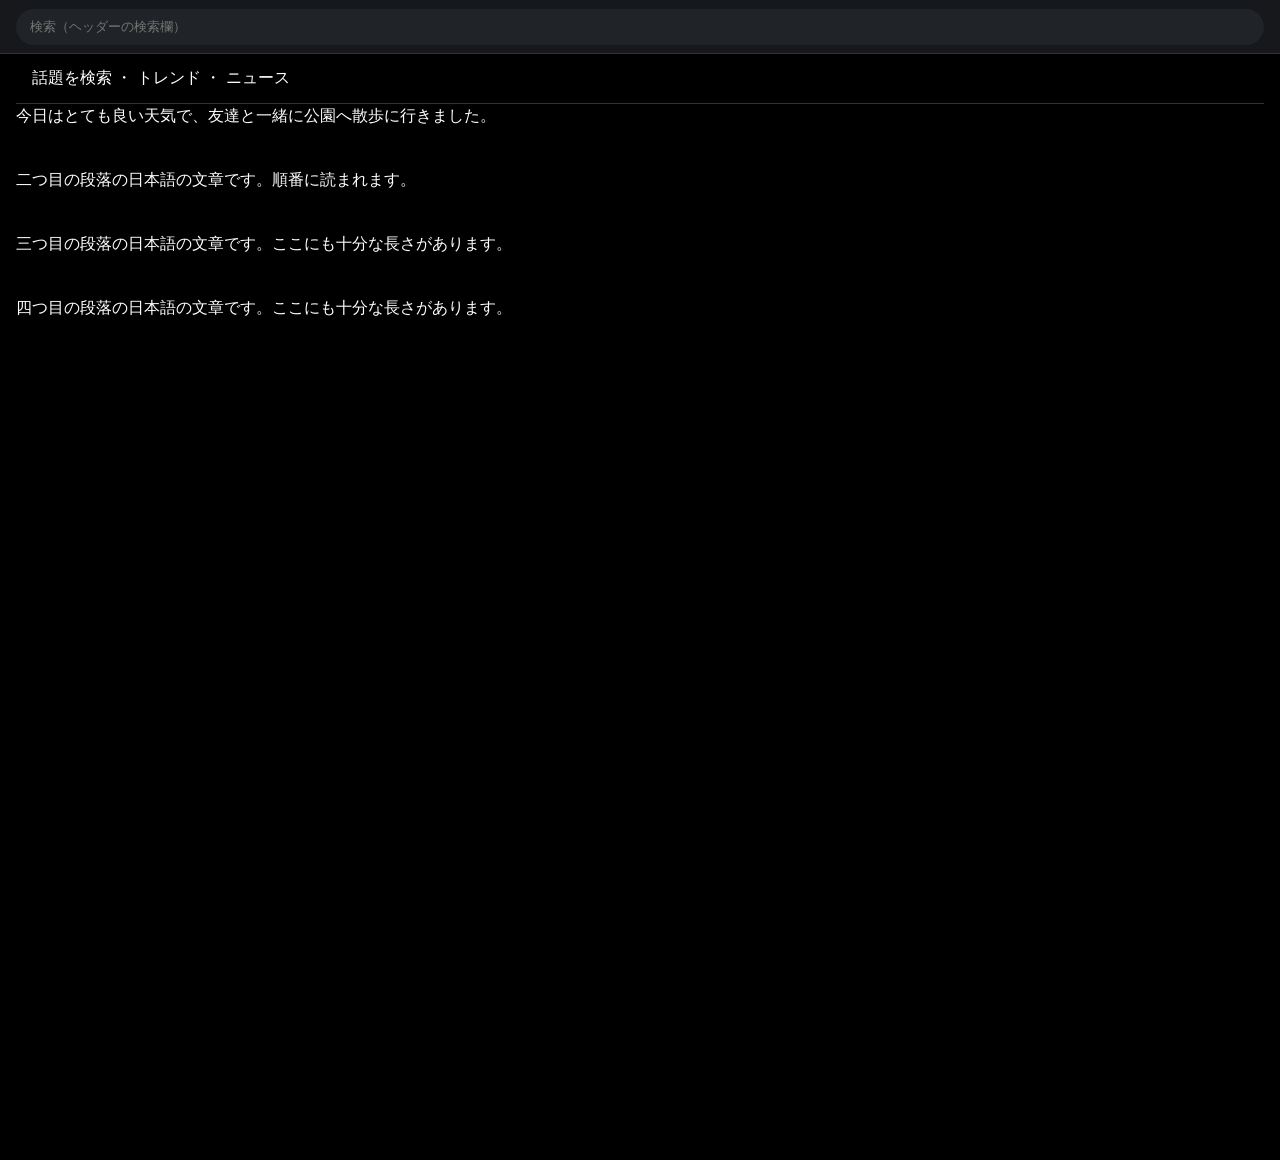
<file: ios/WebTests/cover.html>
<!doctype html>
<html lang="ja"><head><meta charset="utf-8">
<meta name="viewport" content="width=device-width, initial-scale=1, maximum-scale=1, user-scalable=0, viewport-fit=cover">
<title>X風（viewport-fit=cover・固定ヘッダー）</title>
<style>
  body { margin: 0; background: #000; color: #fff; font: 16px/1.5 -apple-system, sans-serif; }
  /* Like X: the page itself decides where its header goes; it does not pad for the status bar. */
  #hdr { position: fixed; top: 0; left: 0; right: 0; height: 53px; background: #16181c; border-bottom: 1px solid #333; padding: 0 16px; display: flex; align-items: center; z-index: 10; }
  #hdr input { flex: 1; height: 36px; border-radius: 18px; border: 0; padding: 0 14px; background: #202327; color: #fff; }
  #tabs { position: sticky; top: 53px; height: 50px; background: #000; border-bottom: 1px solid #333; display: flex; align-items: center; padding: 0 16px; }
  main { padding: 53px 16px 800px; }
  article p { margin: 0 0 40px; }
</style></head>
<body>
<div id="hdr"><input id="search" placeholder="検索（ヘッダーの検索欄）"></div>
<main>
  <div id="tabs">話題を検索 ・ トレンド ・ ニュース</div>
  <article><p>今日はとても良い天気で、友達と一緒に公園へ散歩に行きました。</p><p>二つ目の段落の日本語の文章です。順番に読まれます。</p>
  <p>三つ目の段落の日本語の文章です。ここにも十分な長さがあります。</p><p>四つ目の段落の日本語の文章です。ここにも十分な長さがあります。</p></article>
</main>
</body></html>
</file>
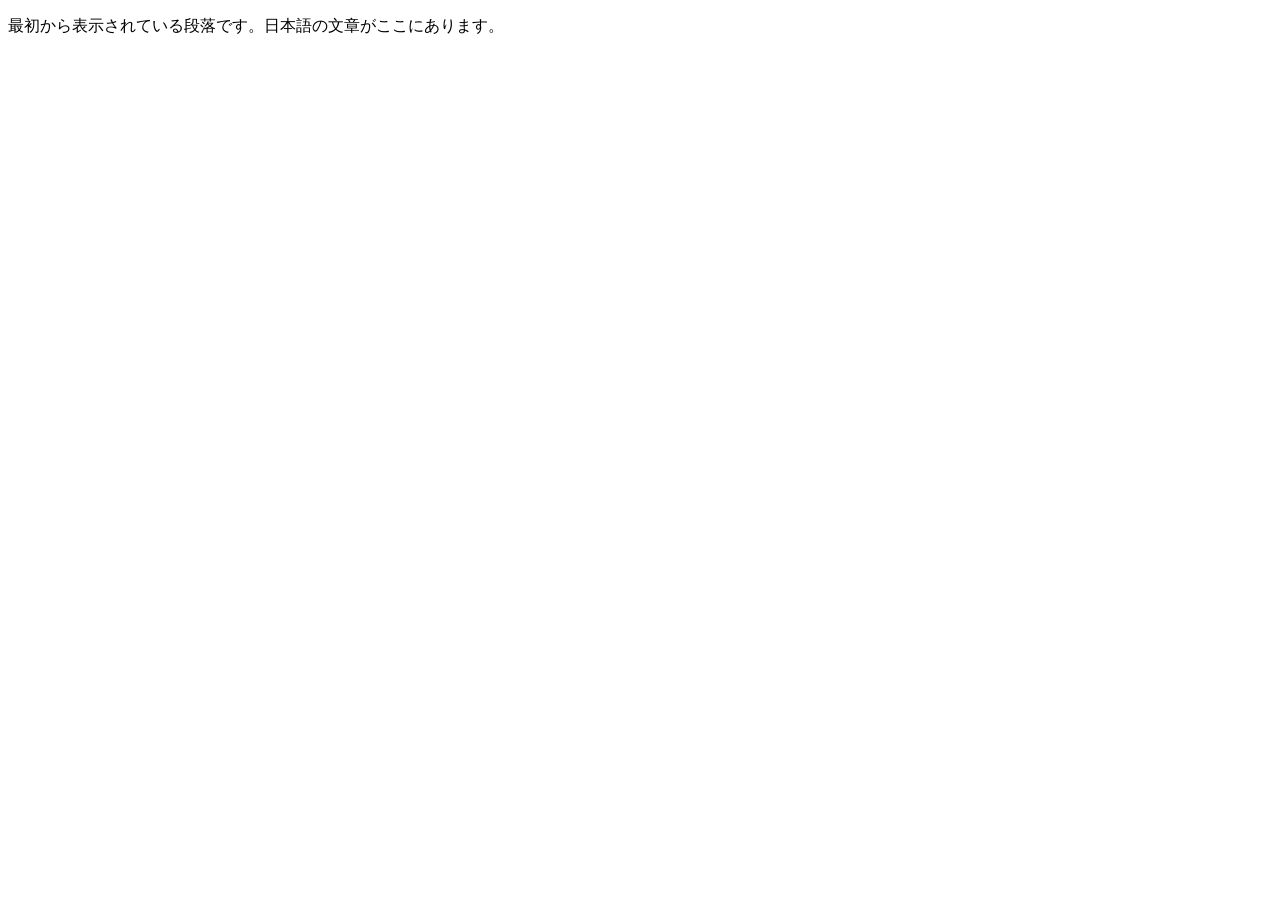
<file: ios/WebTests/dynamic.html>
<!doctype html>
<html lang="ja"><head><meta charset="utf-8"><title>動的ページ</title></head>
<body><main id="feed"><p id="first">最初から表示されている段落です。日本語の文章がここにあります。</p></main>
<script>
  window.addPost = function (text, id) {
    var p = document.createElement("p"); p.id = id || ""; p.textContent = text;
    document.getElementById("feed").appendChild(p); return p;
  };
  window.addMany = function (n) { for (var i = 0; i < n; i++) addPost("動的に追加された段落の番号は " + i + " 番で、日本語のテキストです。", "dyn" + i); };
  window.spaNavigate = function () {
    document.getElementById("feed").innerHTML = "<p id='spa1'>画面遷移のあとに表示された新しいページの段落です。日本語です。</p>";
  };
</script></body></html>
</file>
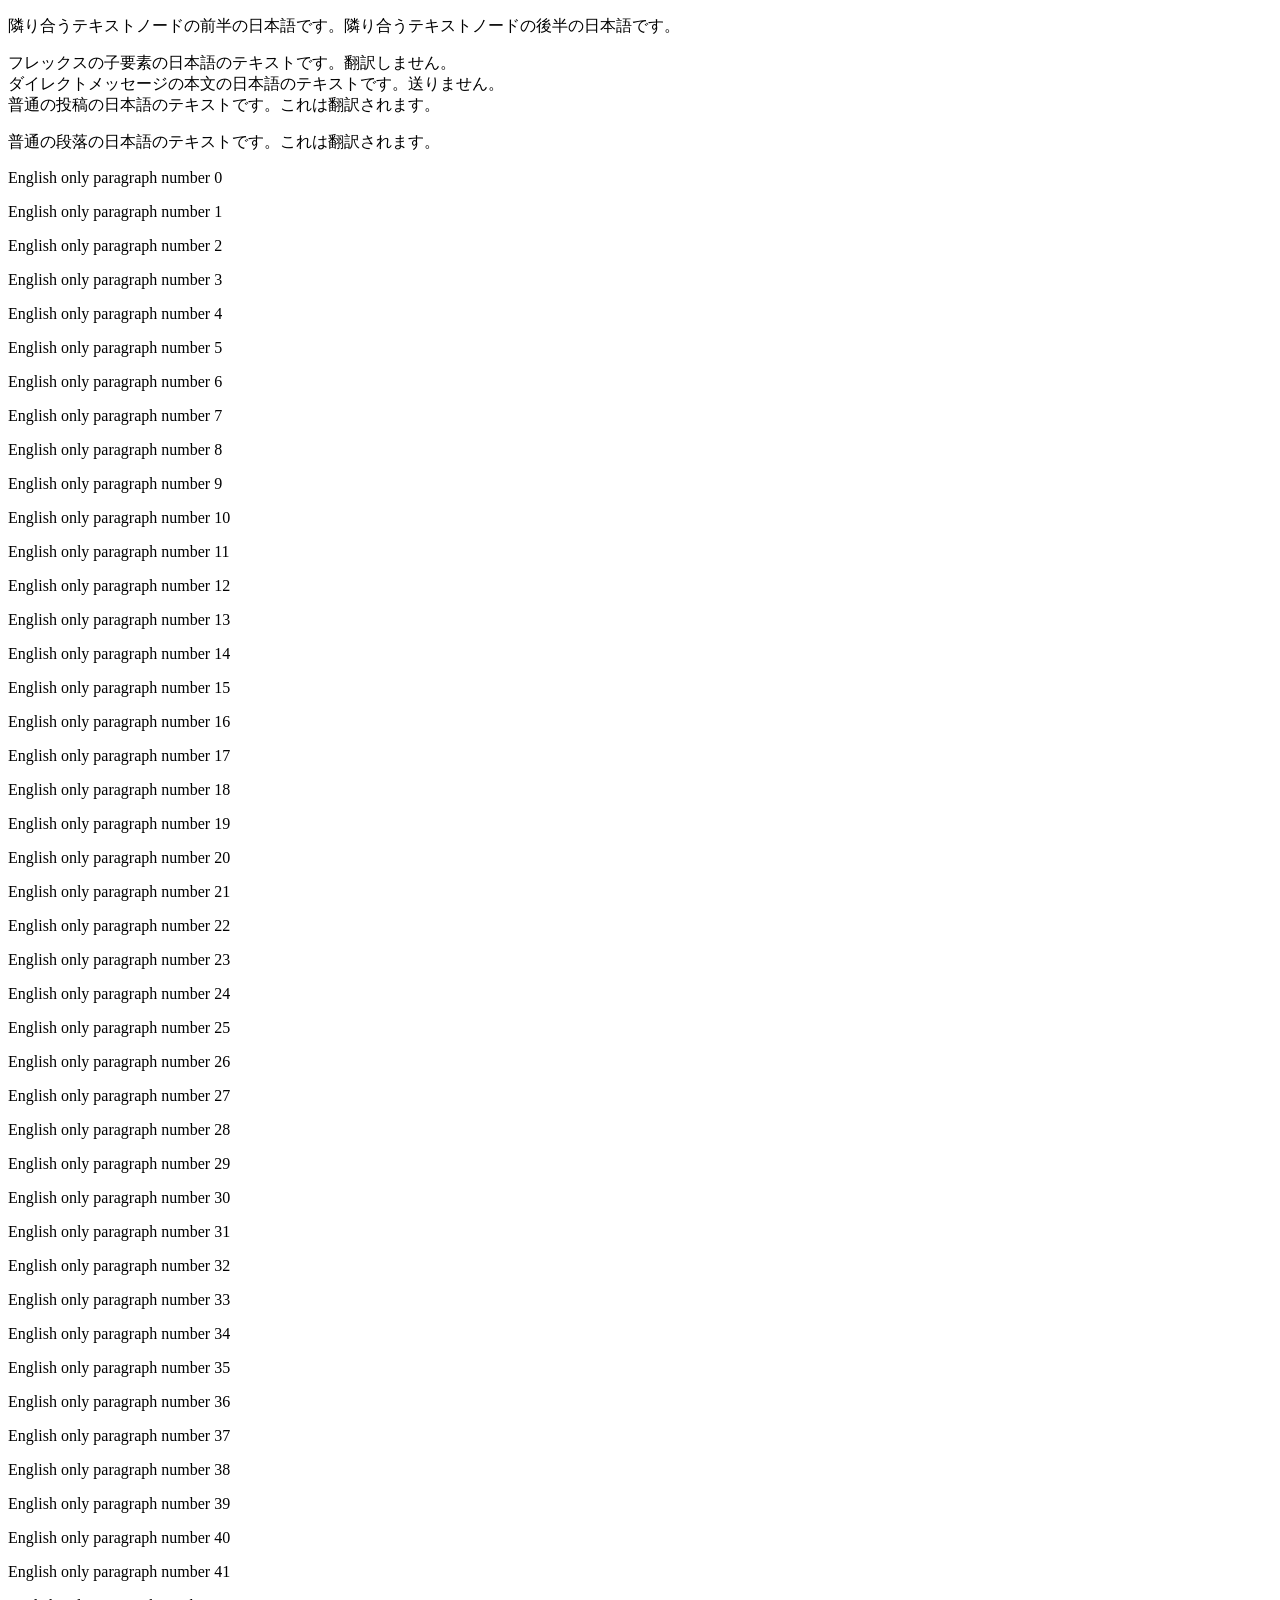
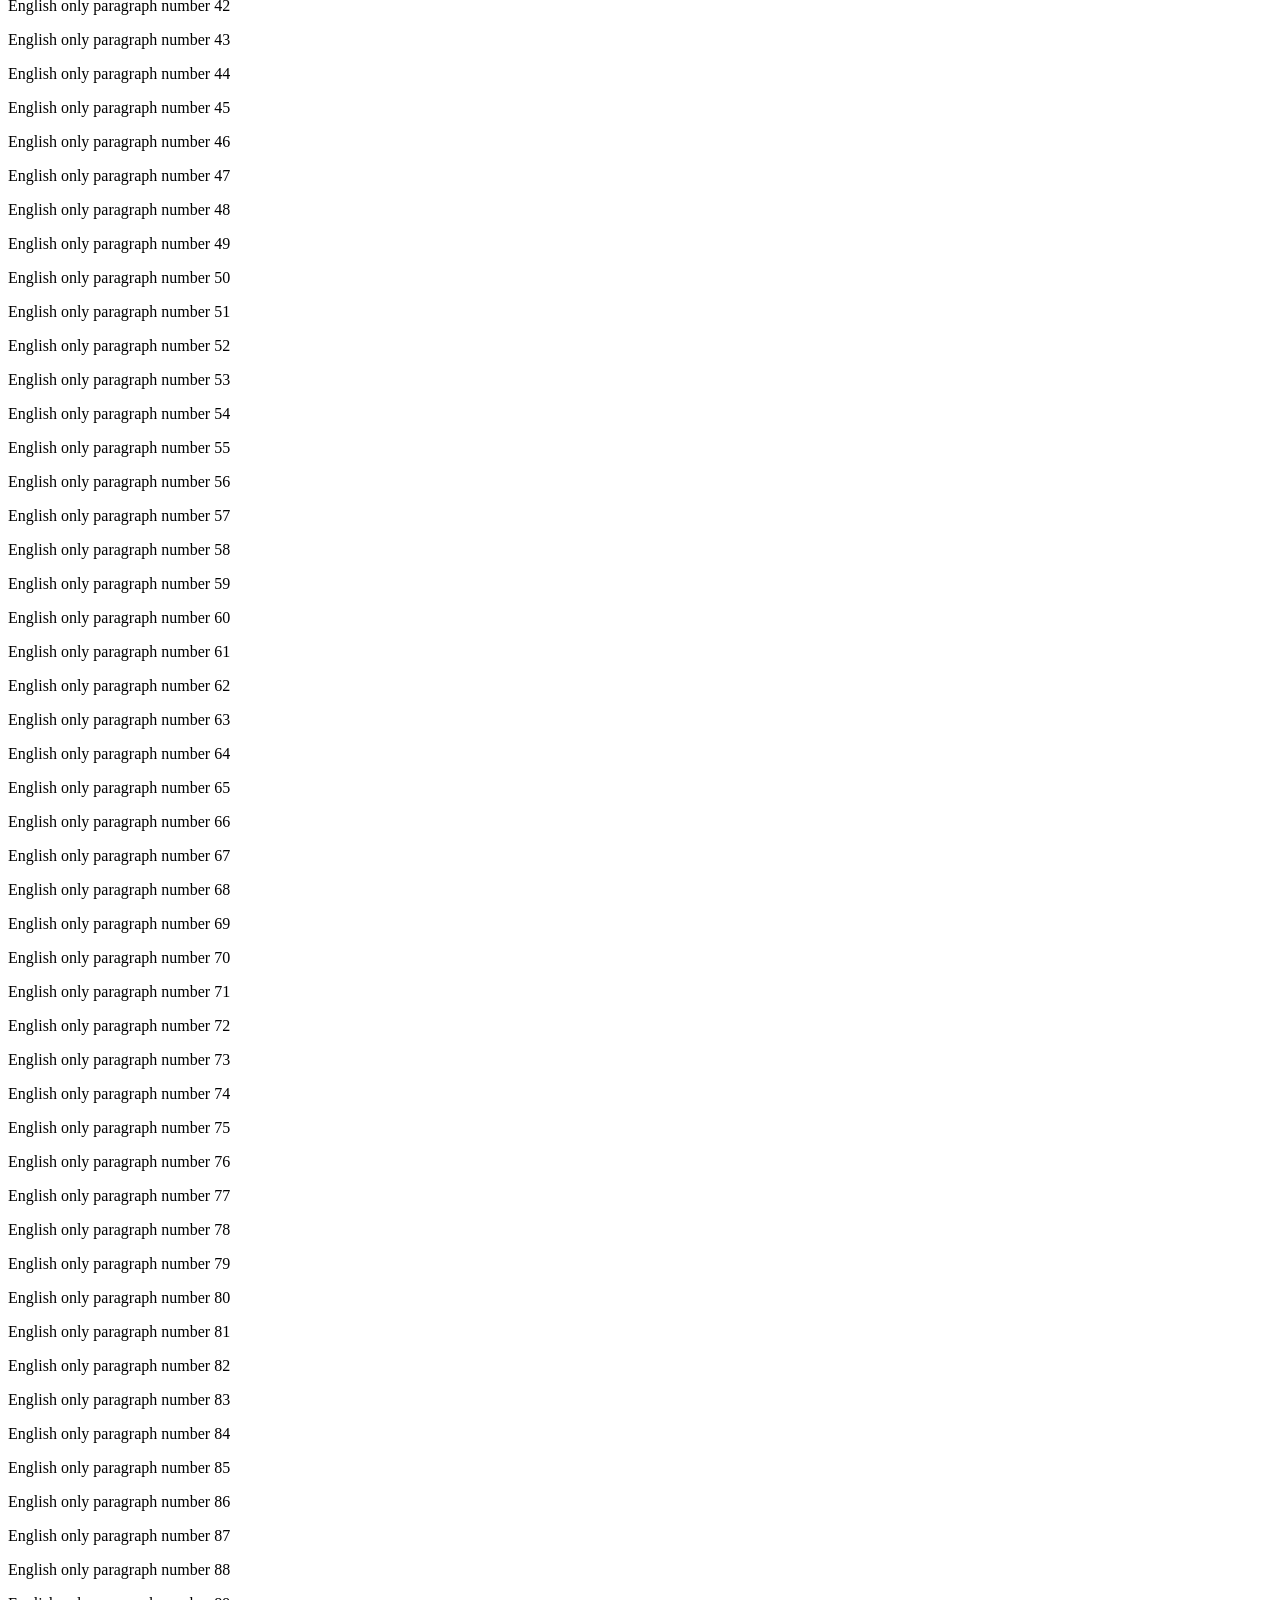
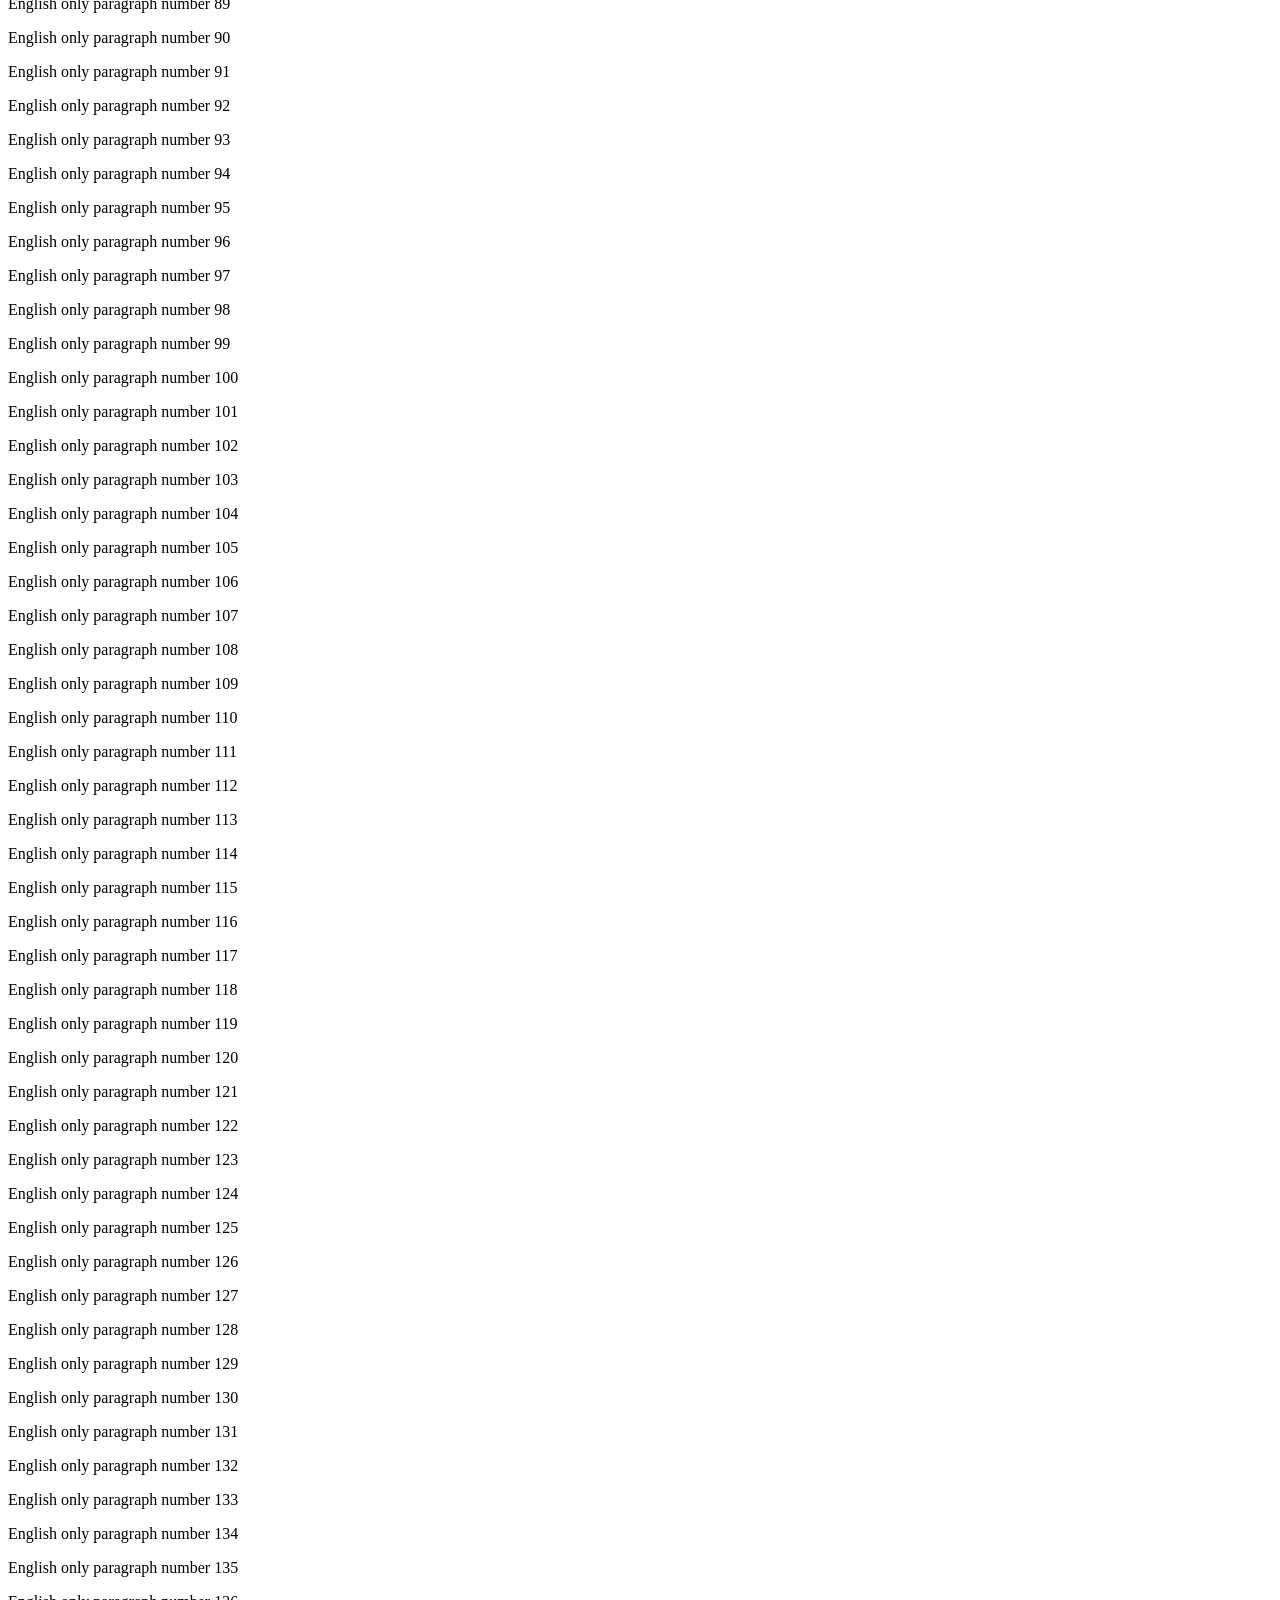
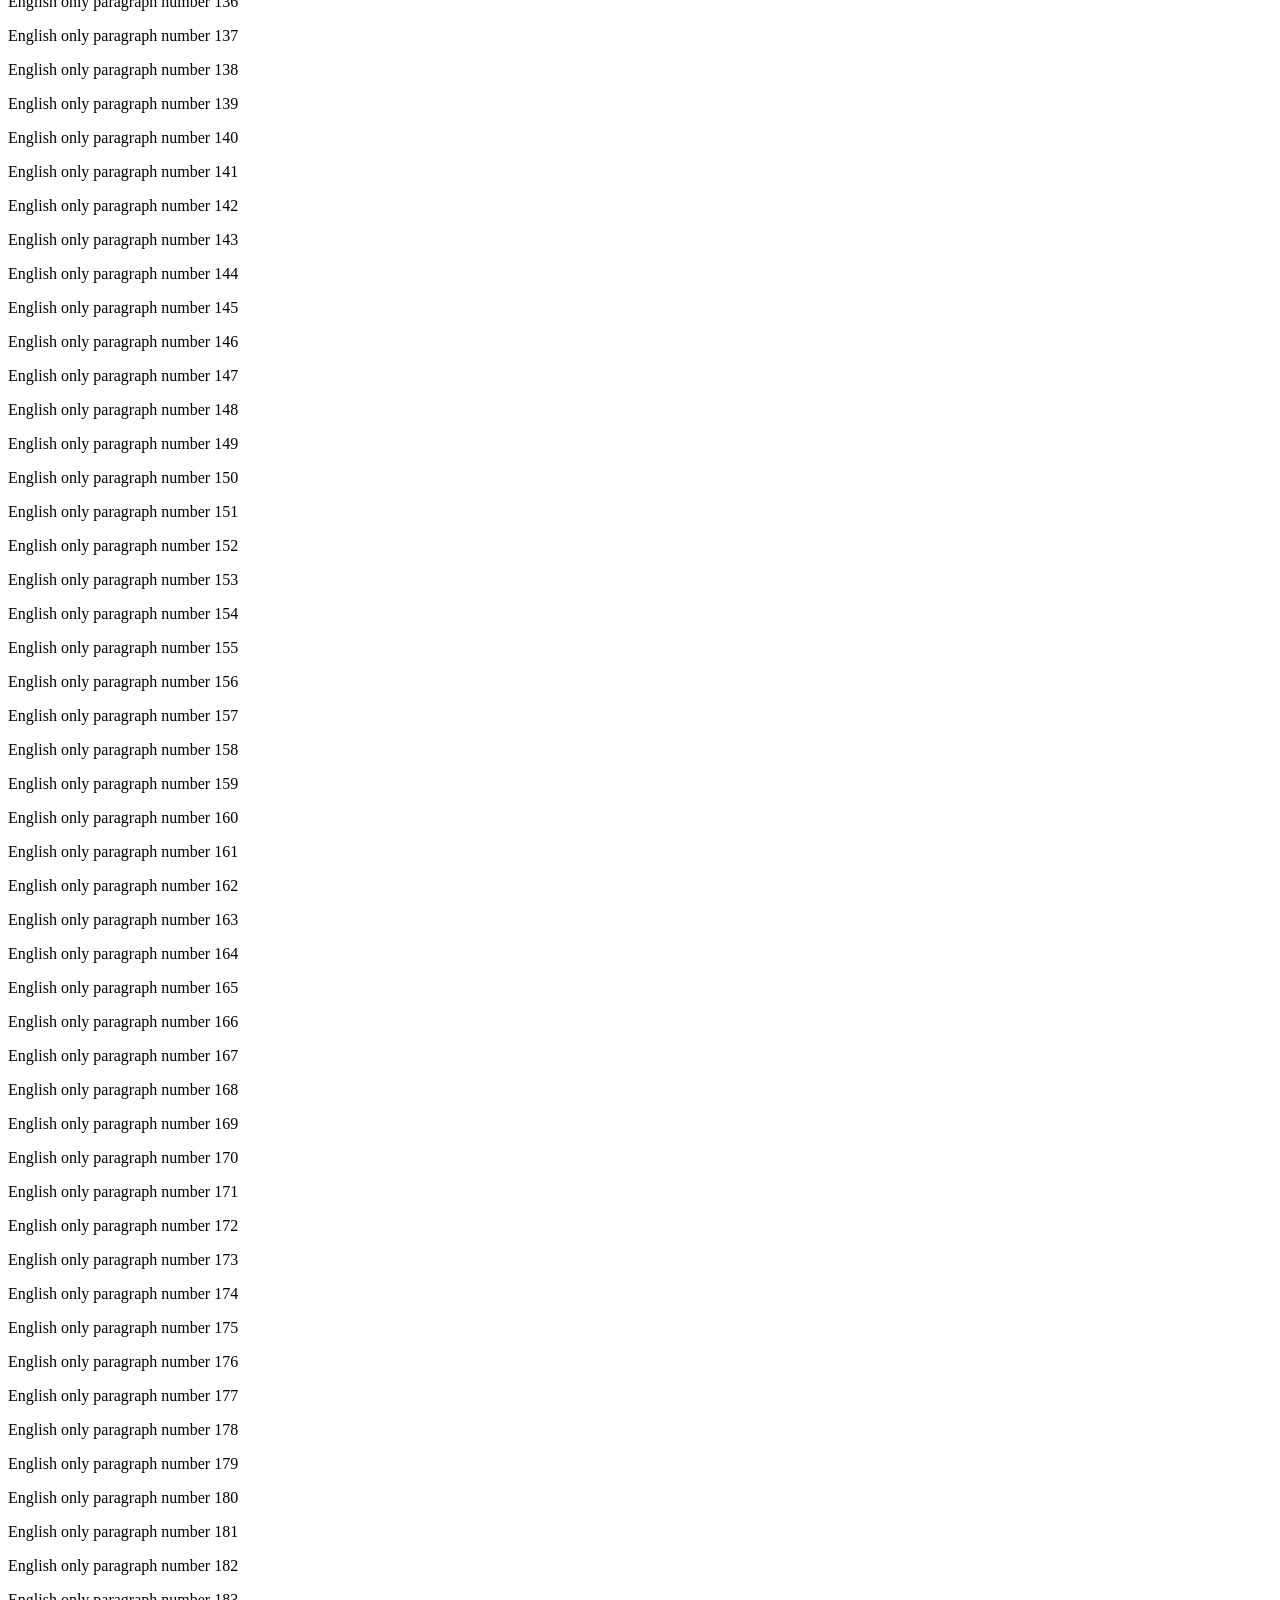
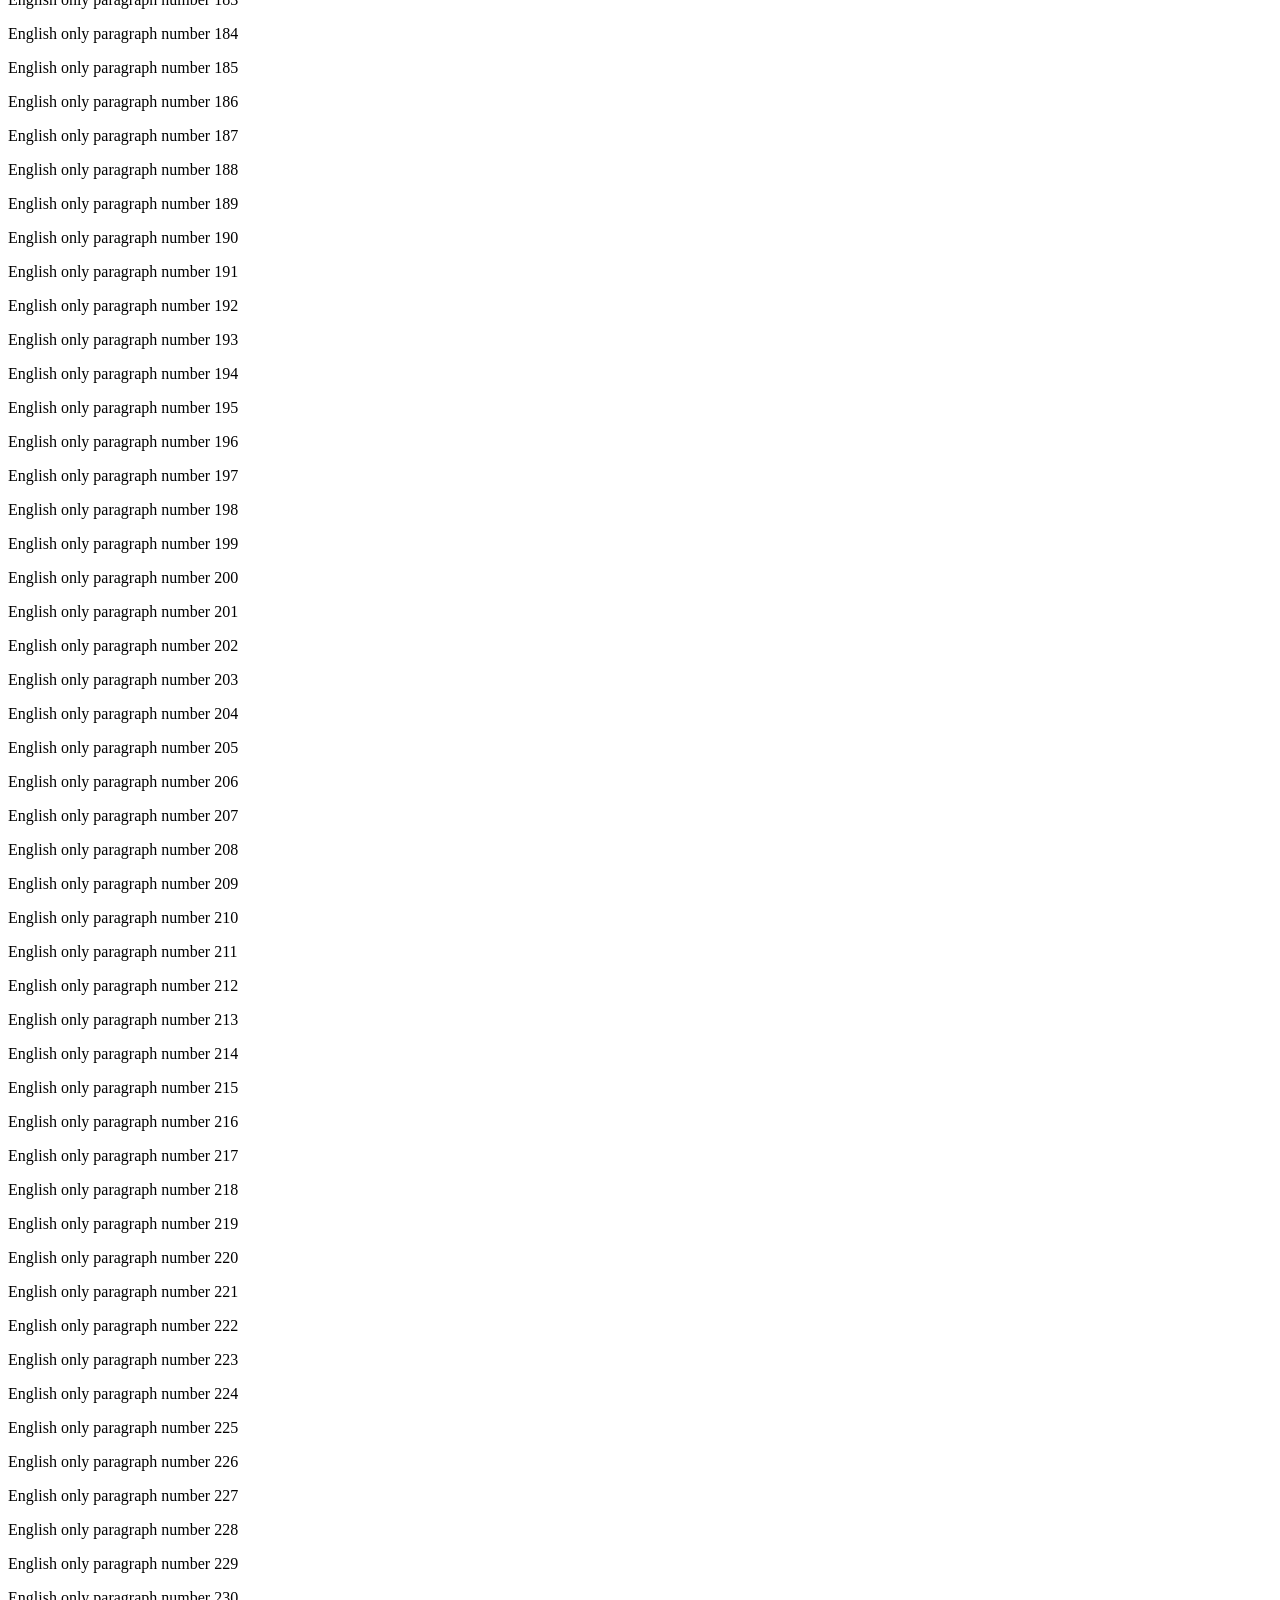
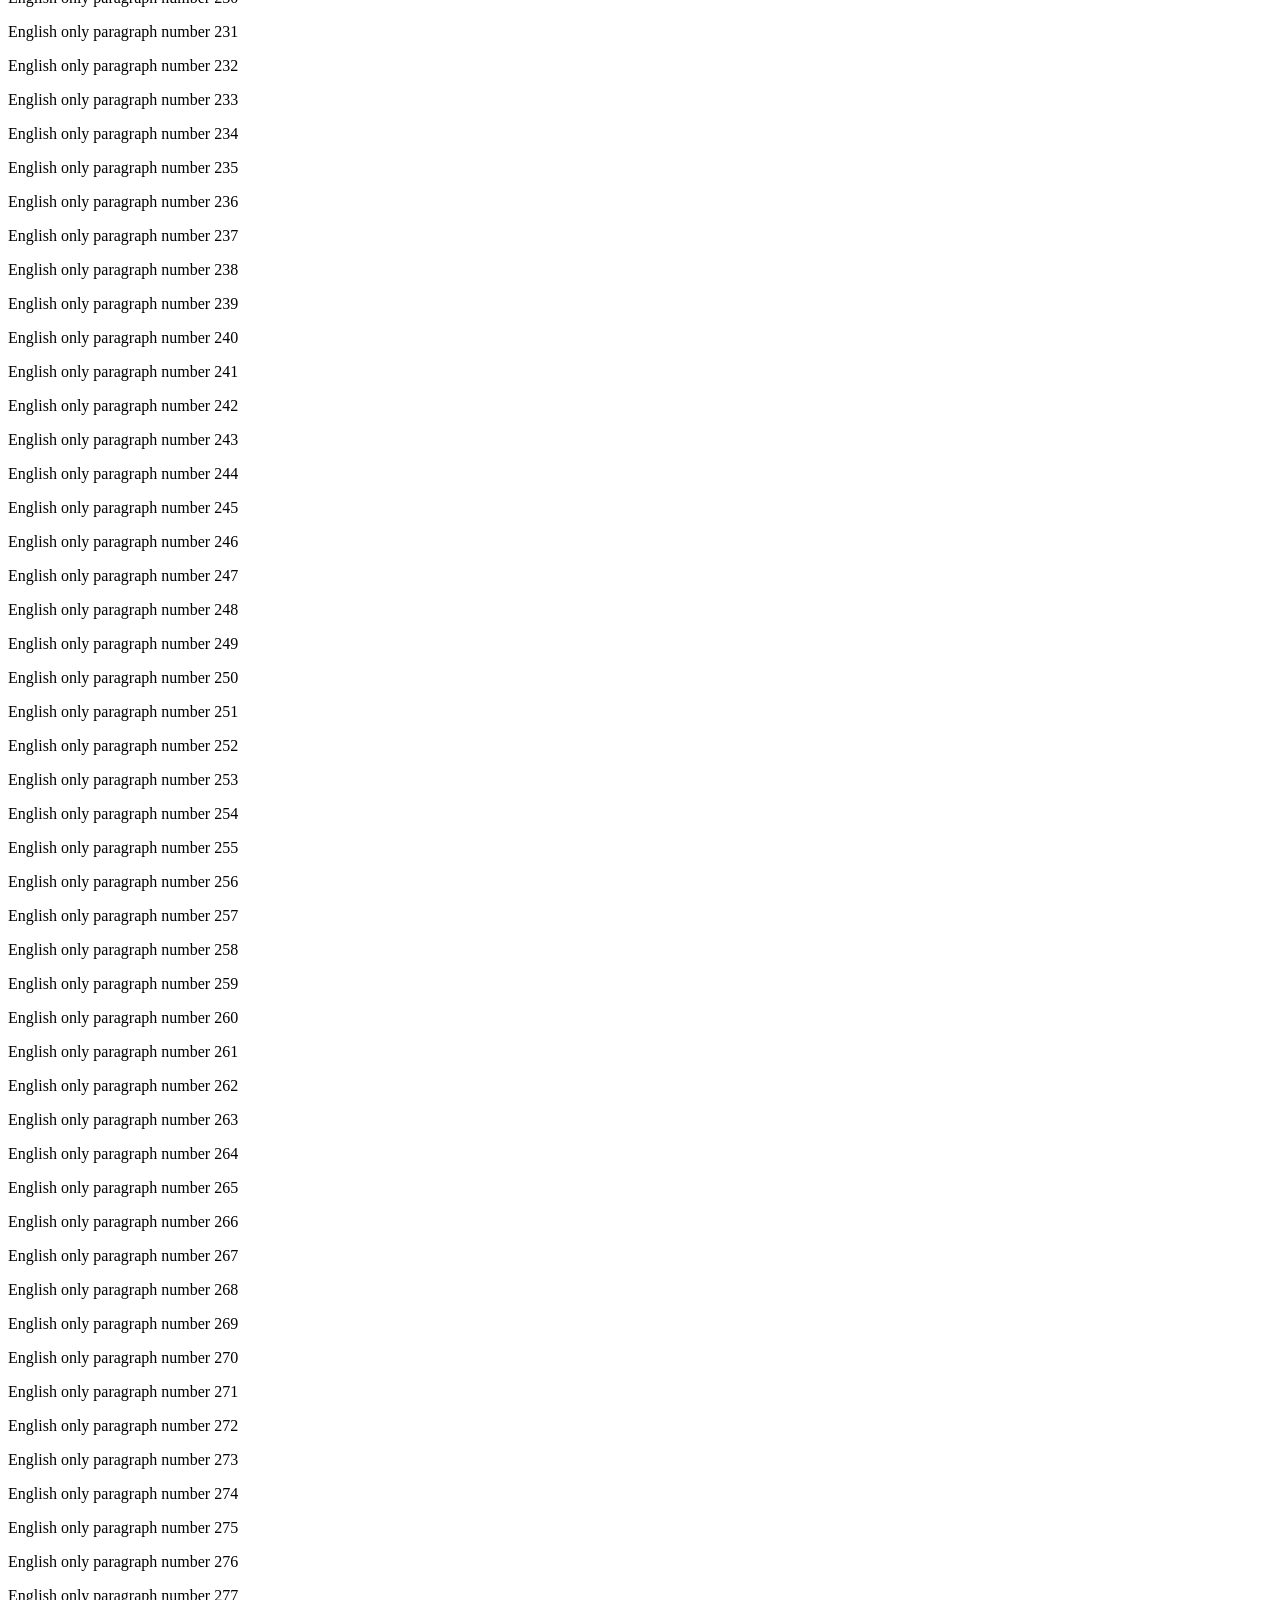
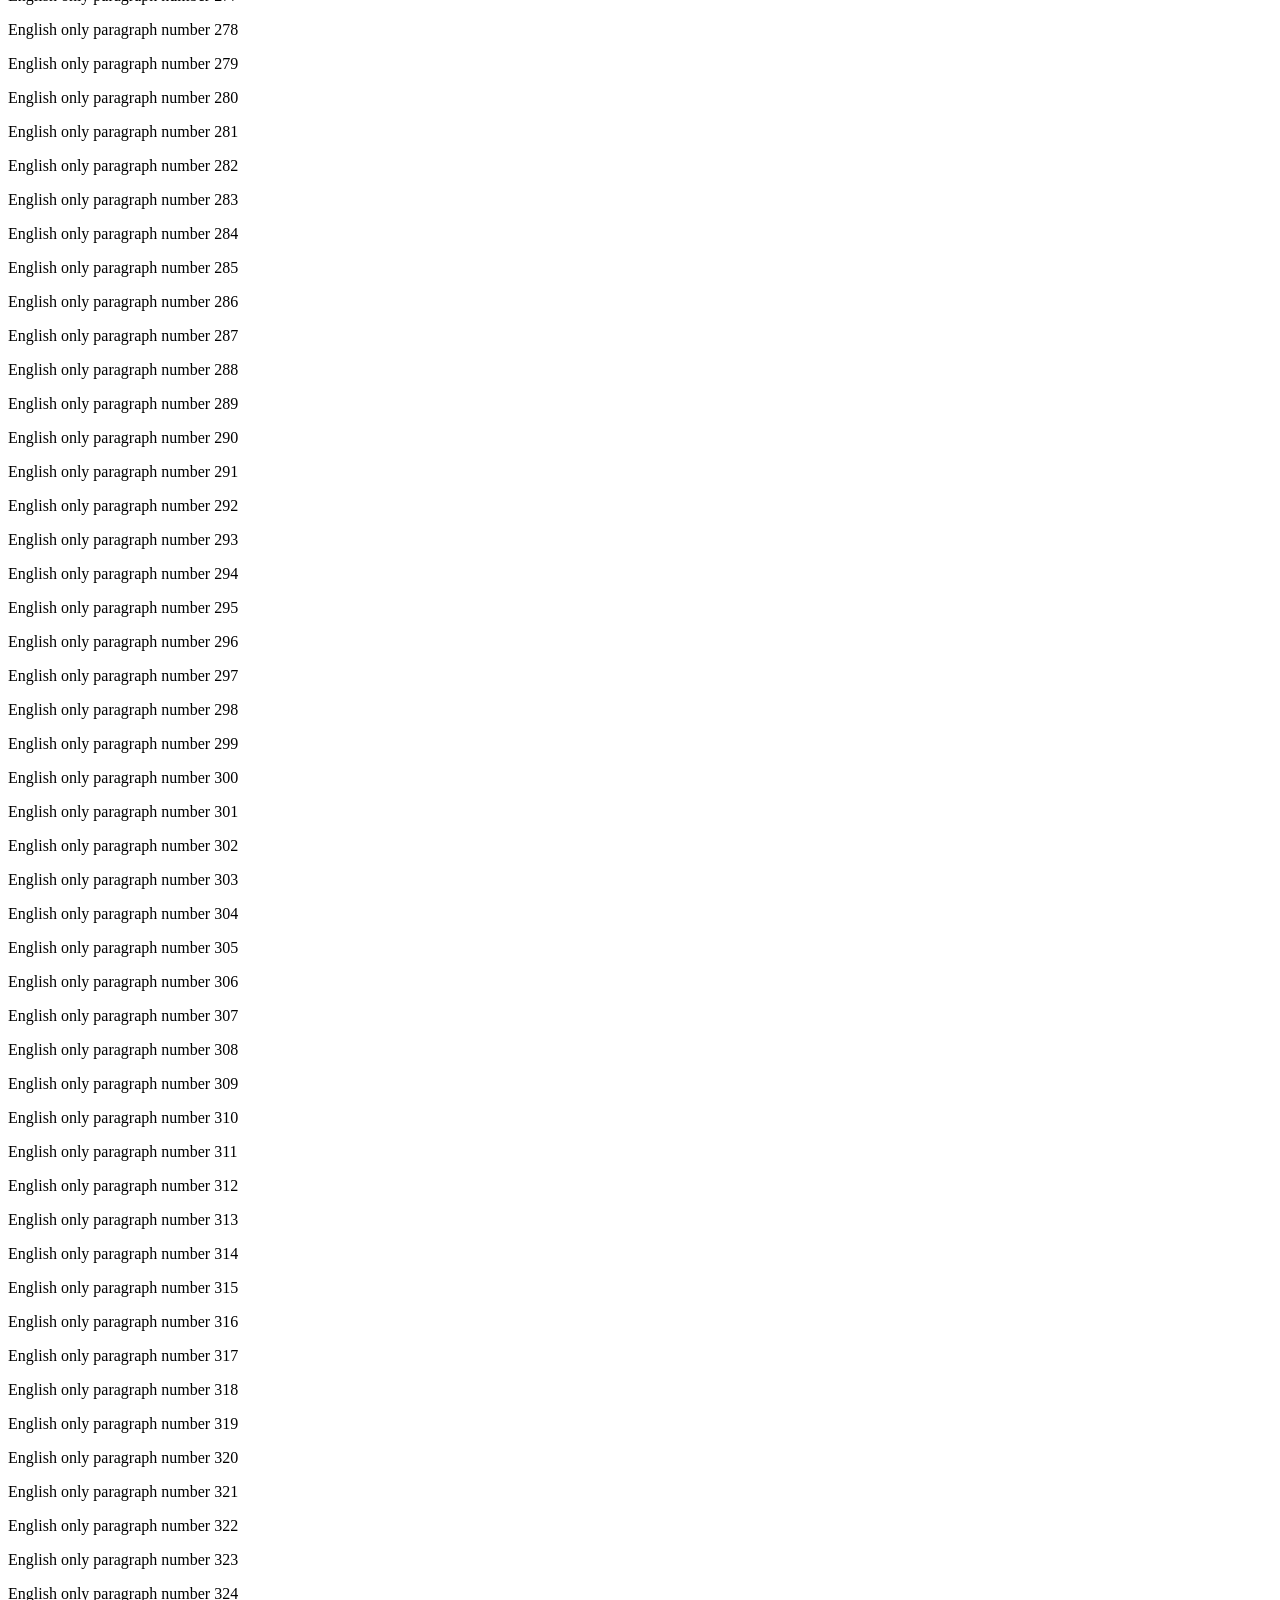
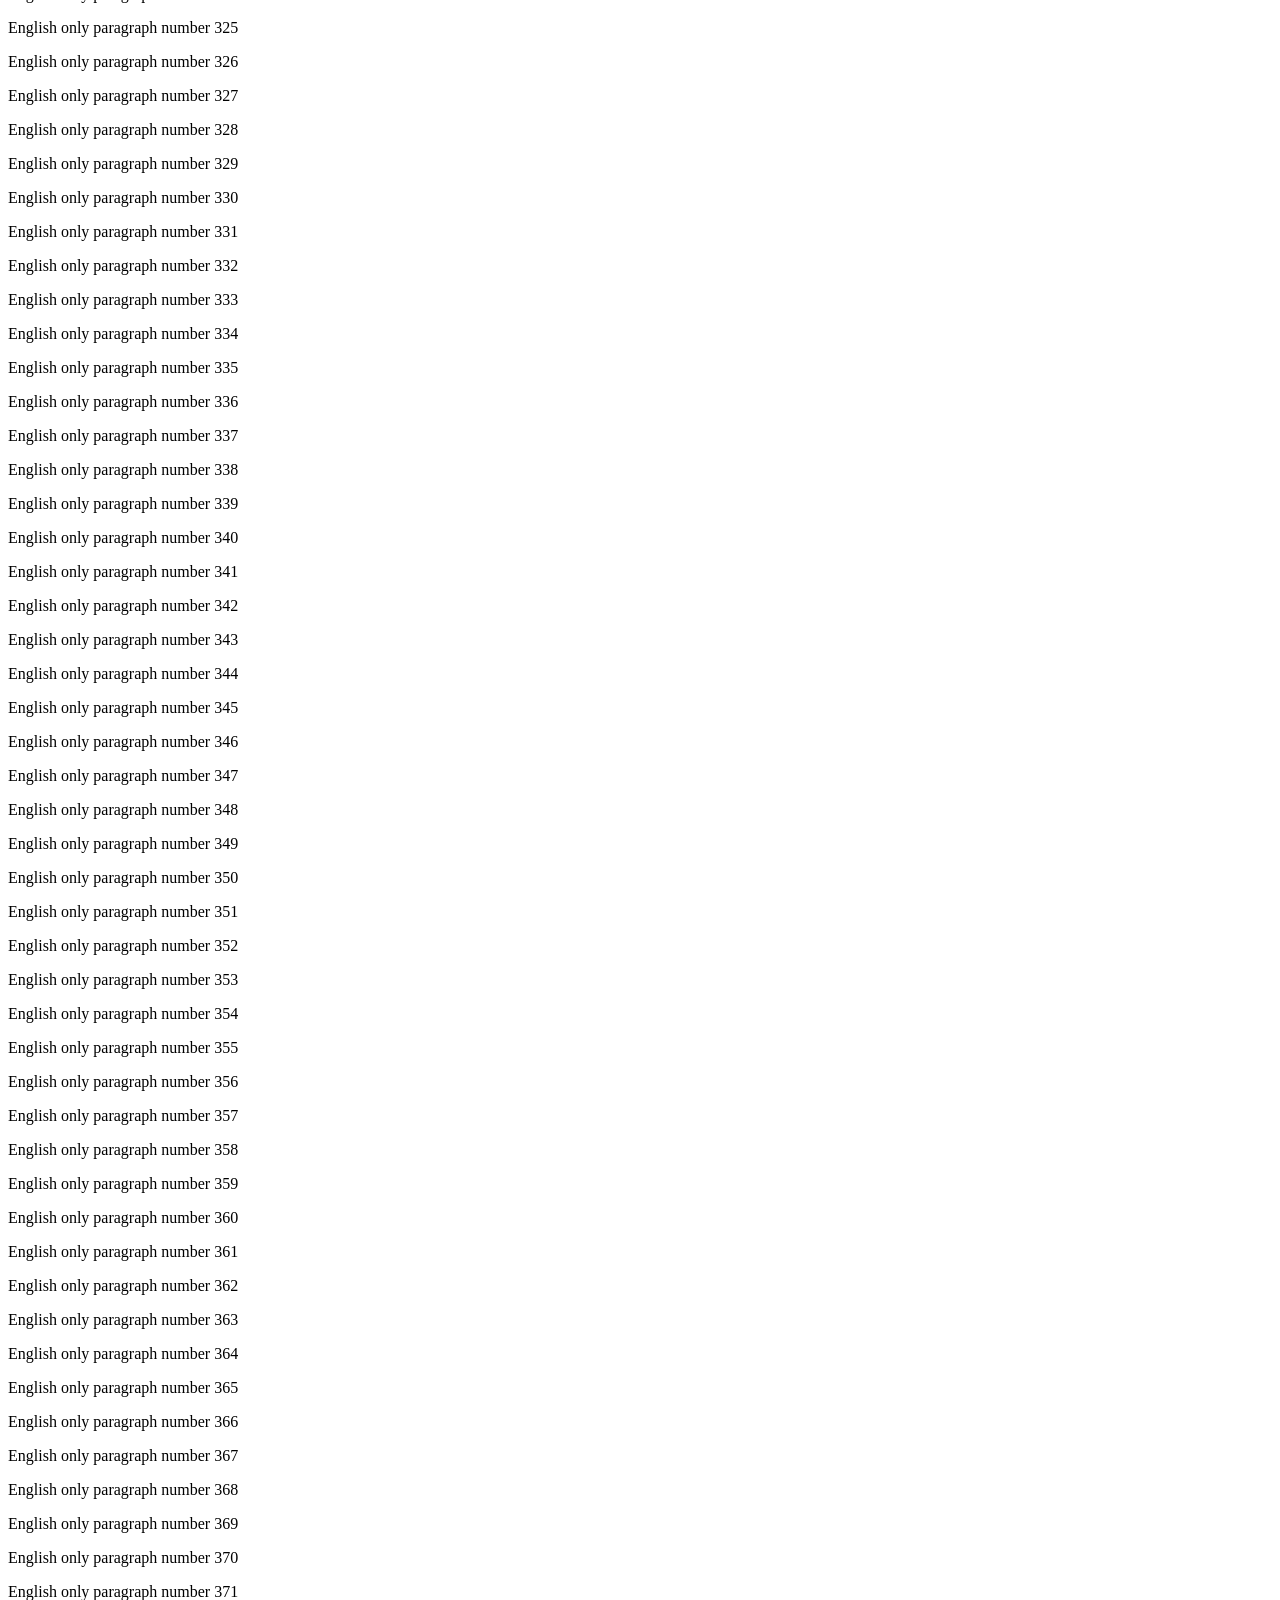
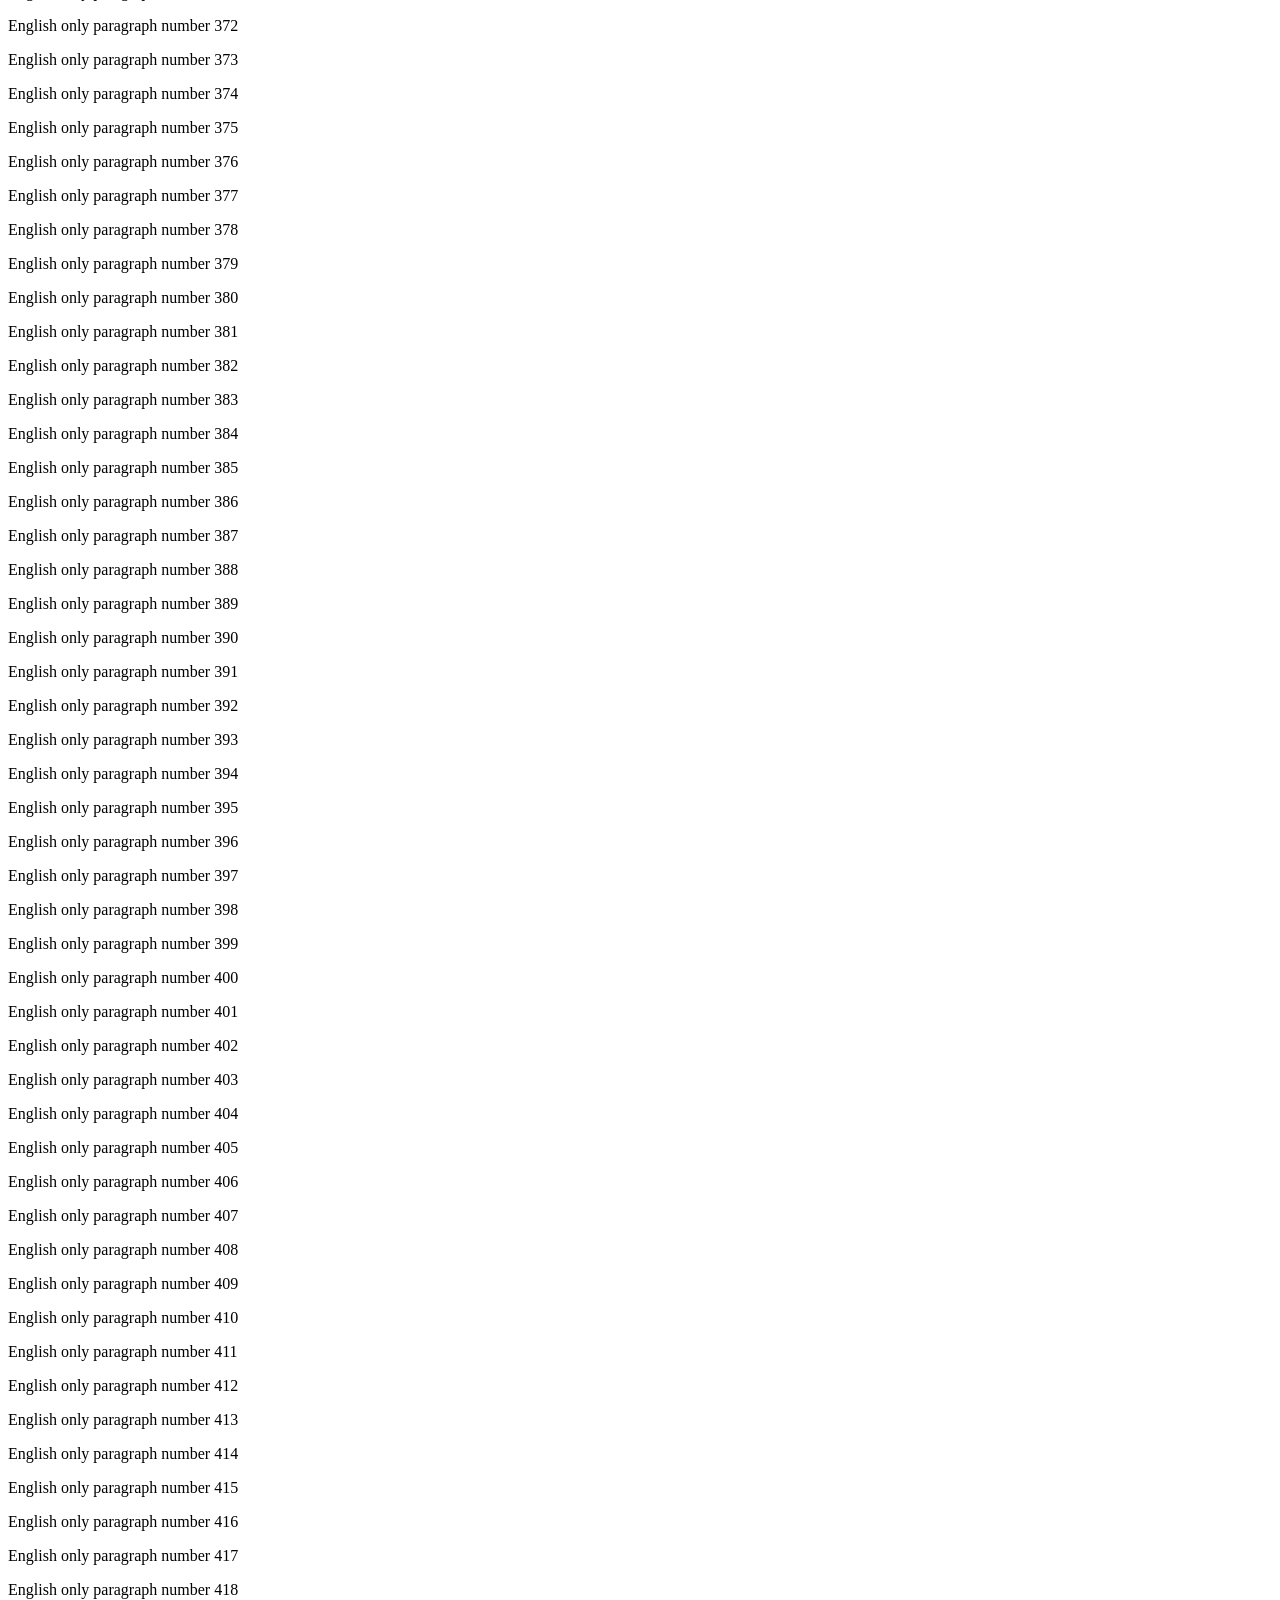
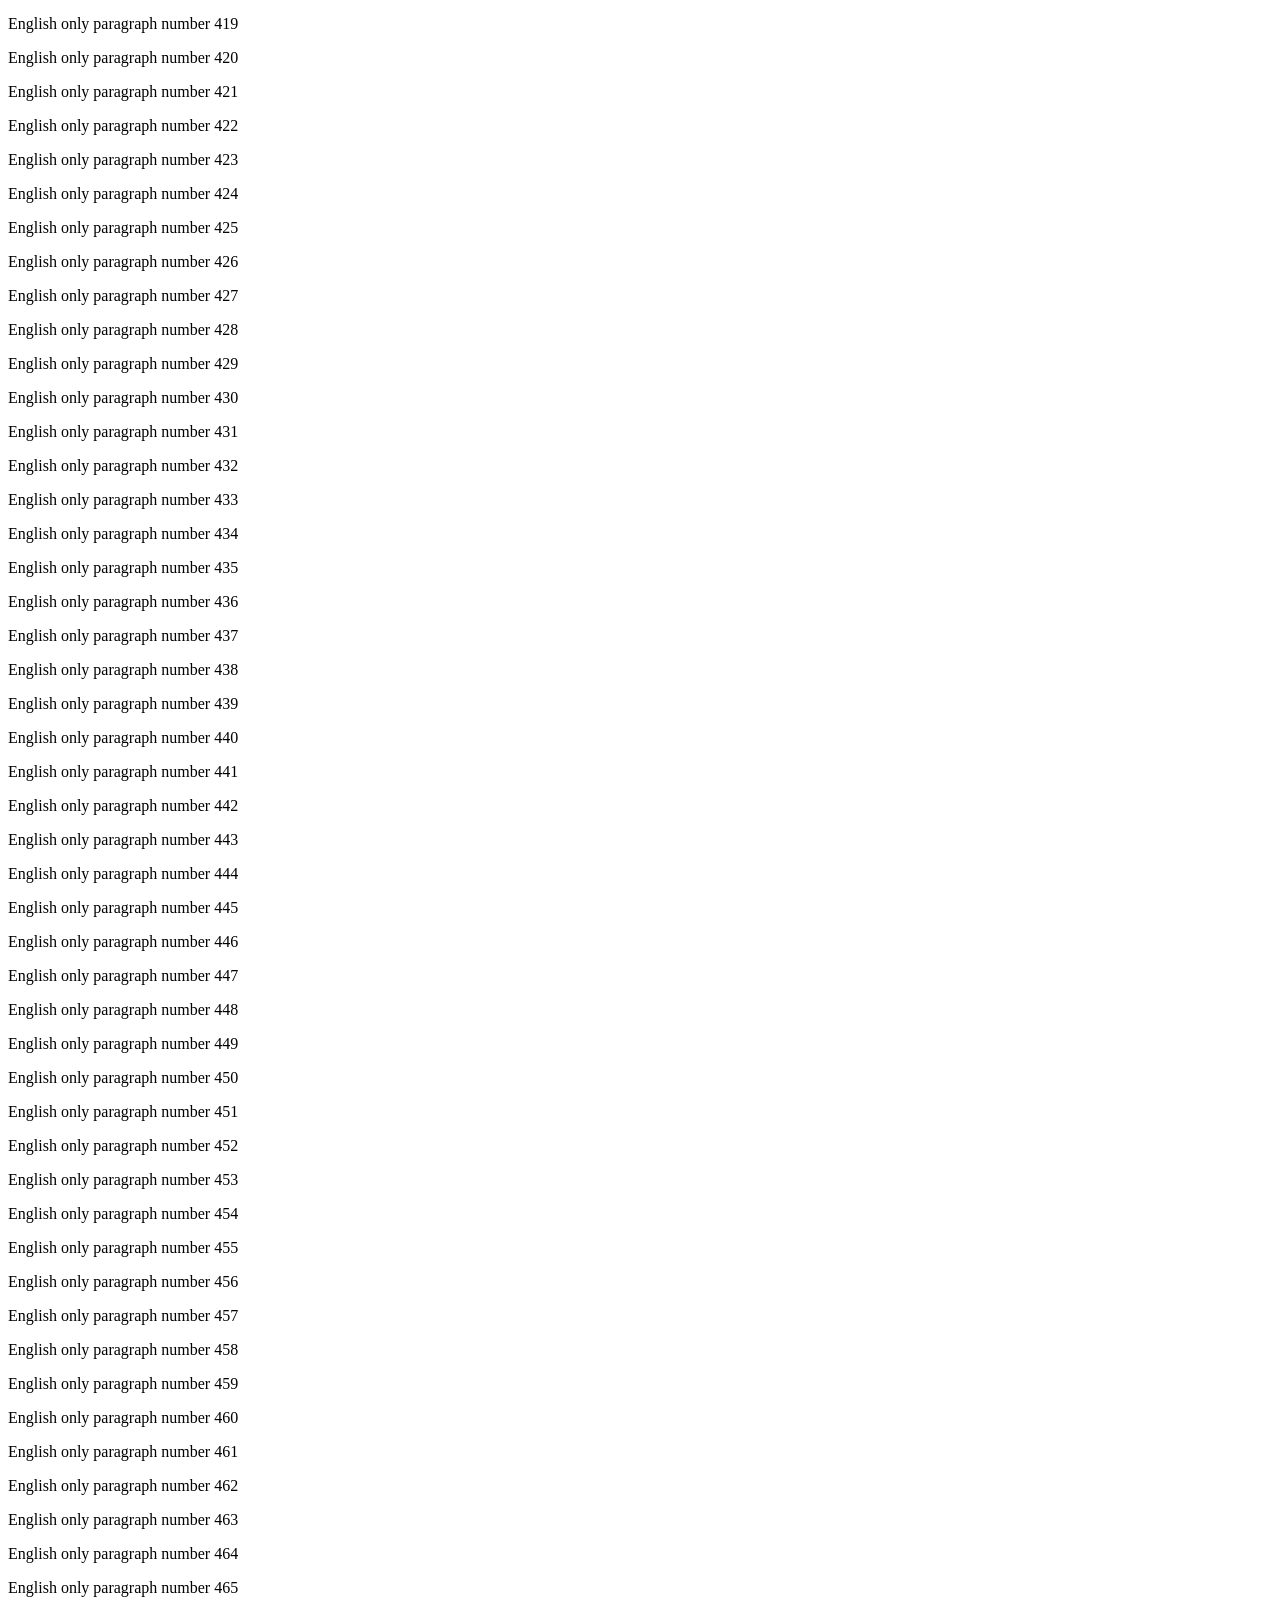
<file: ios/WebTests/edge.html>
<!doctype html>
<html lang="ja"><head><meta charset="utf-8"><title>境界ケース</title></head>
<body><main id="m">
<p id="adj"></p>
<div id="flex" style="display:flex"><span>フレックスの子要素の日本語のテキストです。翻訳しません。</span></div>
<div data-testid="DMDrawer"><div data-testid="tweetText"><span id="dm">ダイレクトメッセージの本文の日本語のテキストです。送りません。</span></div></div>
<article data-testid="tweet"><div data-testid="tweetText"><span id="ok">普通の投稿の日本語のテキストです。これは翻訳されます。</span></div></article>
<p id="plain">普通の段落の日本語のテキストです。これは翻訳されます。</p>
<div id="eng"></div>
<script>
  var p = document.getElementById("adj");
  p.appendChild(document.createTextNode("隣り合うテキストノードの前半の日本語です。"));
  p.appendChild(document.createTextNode("隣り合うテキストノードの後半の日本語です。"));
  var eng = document.getElementById("eng");
  for (var i = 0; i < 700; i++) { var d = document.createElement("p"); d.textContent = "English only paragraph number " + i; eng.appendChild(d); }
  window.addJa = function () { var d = document.createElement("p"); d.id = "late"; d.textContent = "あとから追加された日本語の段落です。これは翻訳されます。"; document.getElementById("m").appendChild(d); };
</script></main></body></html>
</file>
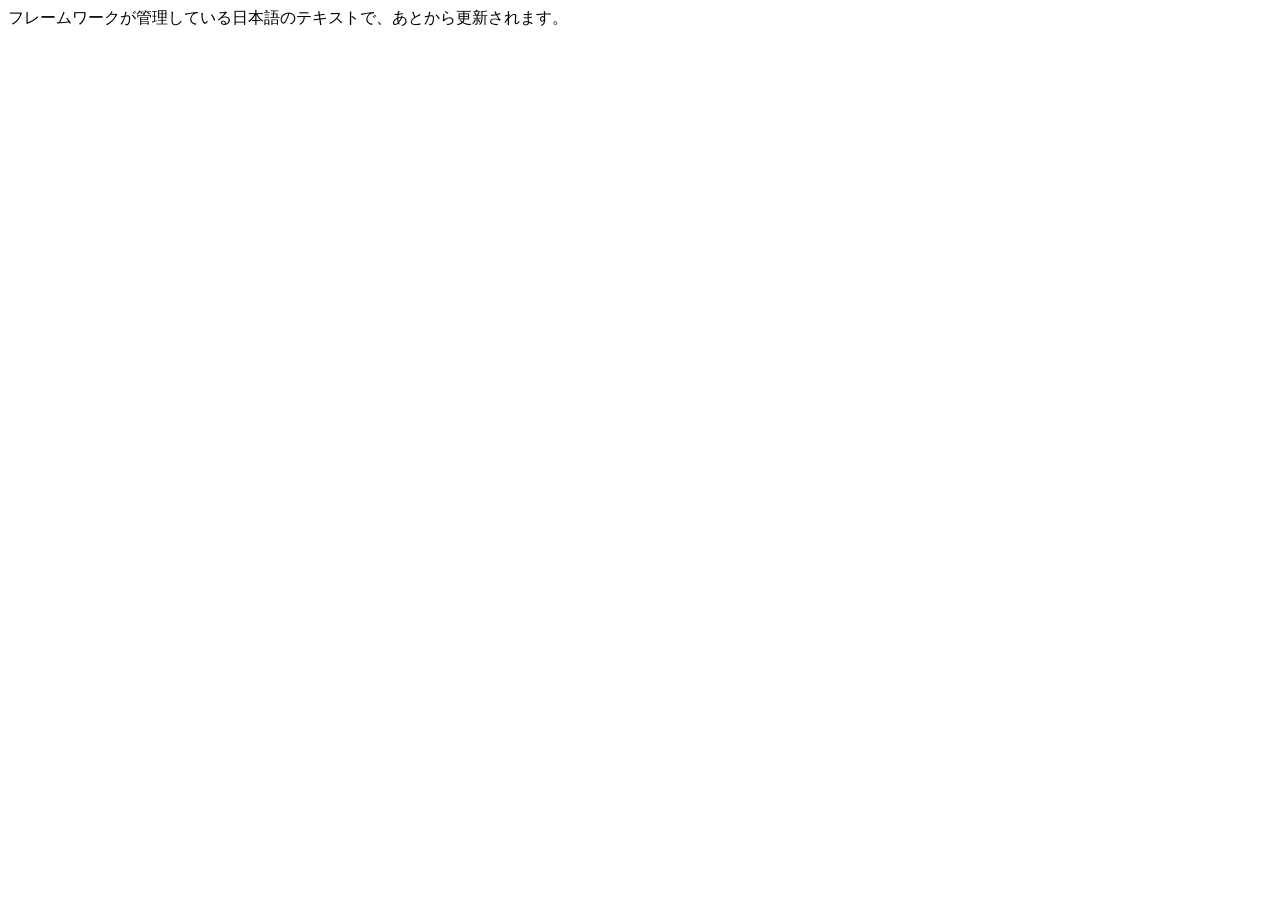
<file: ios/WebTests/framework.html>
<!doctype html>
<html lang="ja"><head><meta charset="utf-8"><title>フレームワーク風</title></head>
<body><main id="root"></main>
<script>
  // A tiny stand-in for a React-like renderer: it keeps references to its own text nodes and
  // later updates nodeValue, removes nodes, replaces subtrees and calls normalize().
  var root = document.getElementById("root");
  var cell = document.createElement("div"); cell.id = "cell"; root.appendChild(cell);
  var span = document.createElement("span"); cell.appendChild(span);
  var tn = document.createTextNode("フレームワークが管理している日本語のテキストで、あとから更新されます。");
  span.appendChild(tn);
  window.fw = {
    node: tn,
    update: function (t) { tn.nodeValue = t; },
    removeNode: function () { span.removeChild(tn); },
    insertNew: function (t) { var n = document.createTextNode(t); span.appendChild(n); fw.node = n; return n; },
    replaceCell: function (t) { cell.innerHTML = ""; var s = document.createElement("span"); s.appendChild(document.createTextNode(t)); cell.appendChild(s); },
    normalize: function () { cell.normalize(); },
    loopOverwrite: function (t, ms) { var iv = setInterval(function () { fw.node.nodeValue = t; }, ms); return iv; }
  };
</script></body></html>
</file>
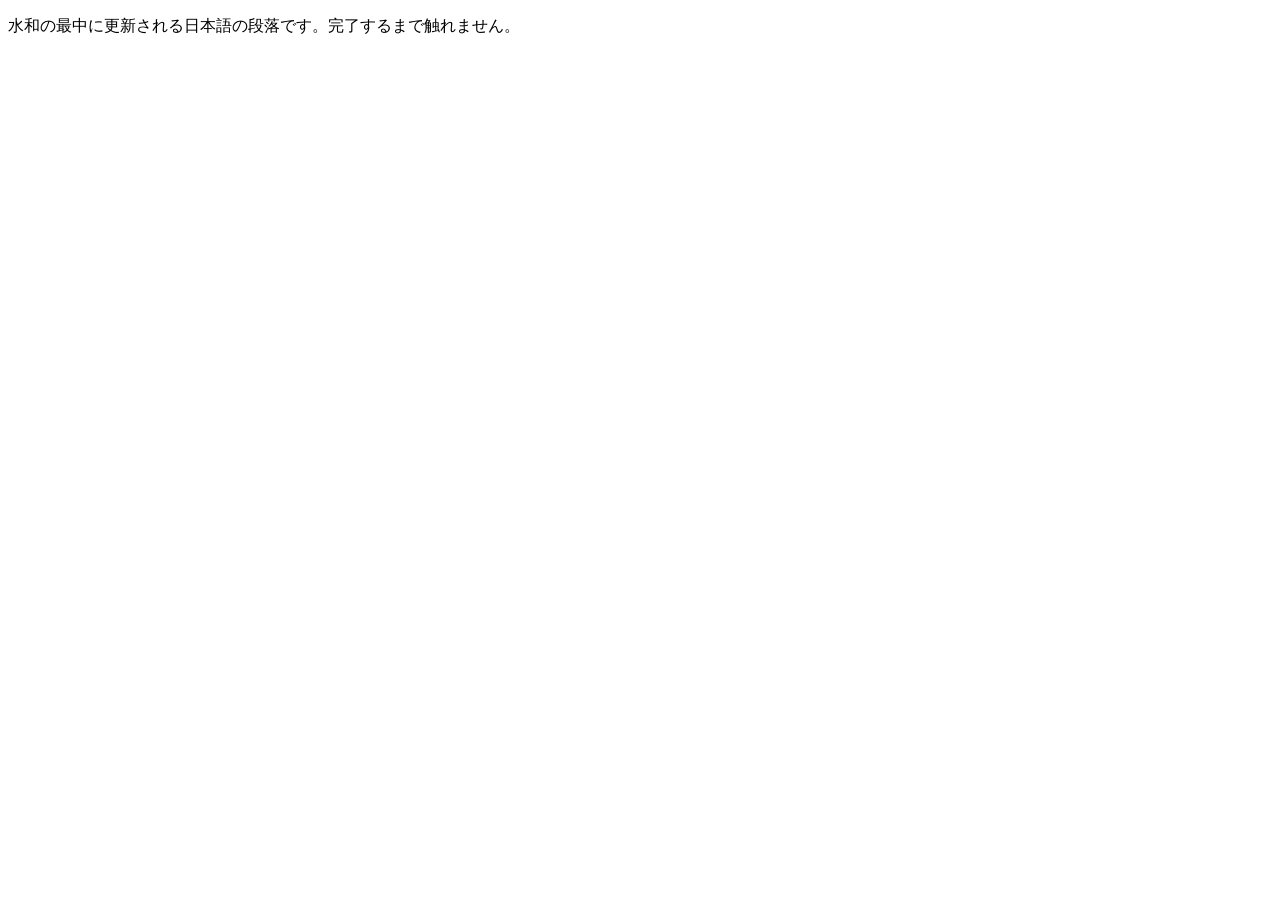
<file: ios/WebTests/hydrate.html>
<!doctype html>
<html lang="ja"><head><meta charset="utf-8"><title>水和風</title></head>
<body><main><p id="h">水和の最中に更新される日本語の段落です。完了するまで触れません。</p></main>
<script>
  // Keeps changing the DOM structure for ~1.8 s, like a client-side framework hydrating after load.
  var n = 0, t0 = Date.now();
  window.__hydrating = true;
  var iv = setInterval(function () {
    var m = document.querySelector("main");          // child-list churn, like a framework re-rendering
    var old = m.querySelector("i"); if (old) m.removeChild(old);
    m.appendChild(document.createElement("i")); ++n;
    if (Date.now() - t0 > 1800) { clearInterval(iv); window.__hydrating = false; }
  }, 100);
</script></body></html>
</file>
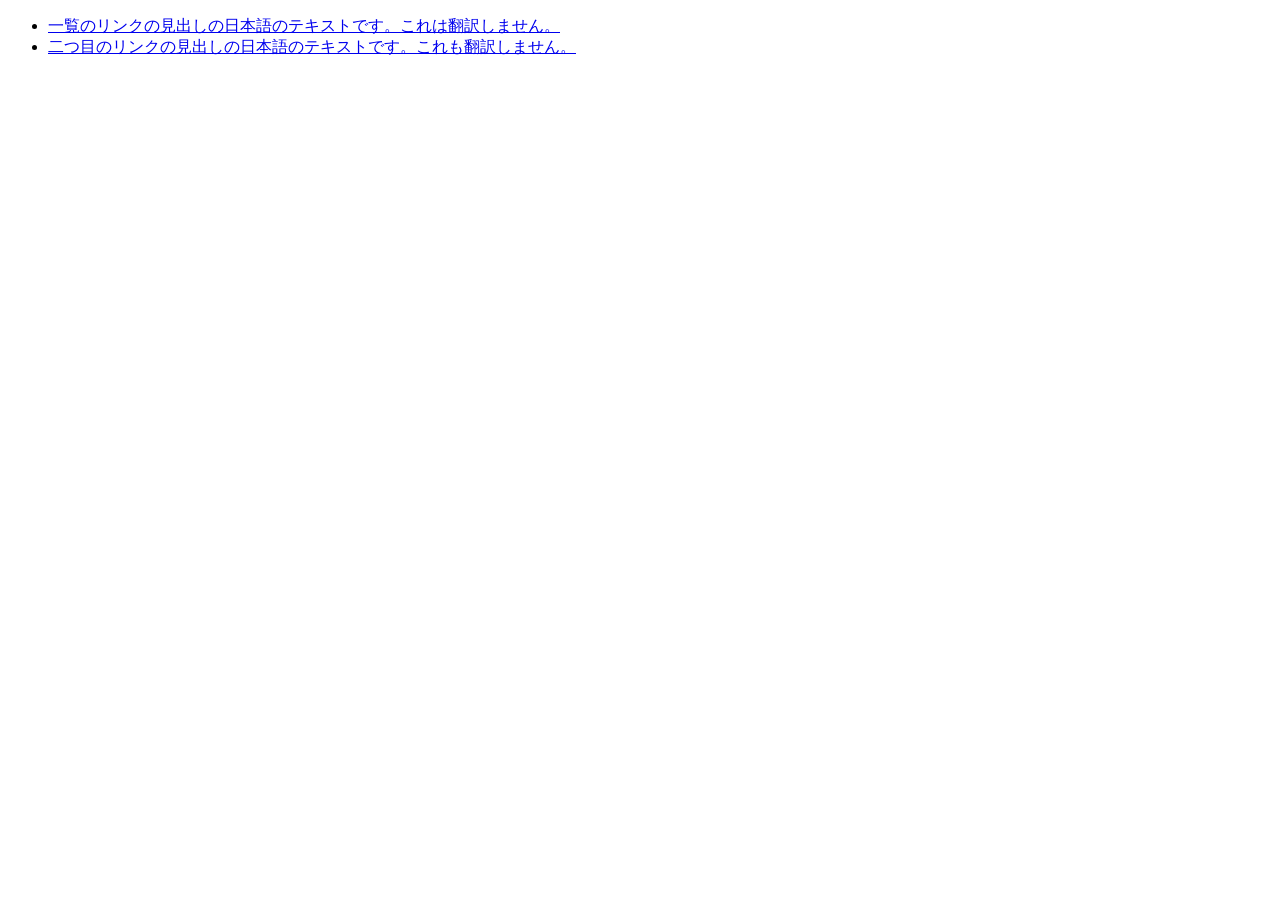
<file: ios/WebTests/links.html>
<!doctype html>
<html lang="ja"><head><meta charset="utf-8"><title>リンク一覧</title></head>
<body><main><ul>
<li><a href="#a">一覧のリンクの見出しの日本語のテキストです。これは翻訳しません。</a></li>
<li><a href="#b">二つ目のリンクの見出しの日本語のテキストです。これも翻訳しません。</a></li>
</ul></main></body></html>
</file>
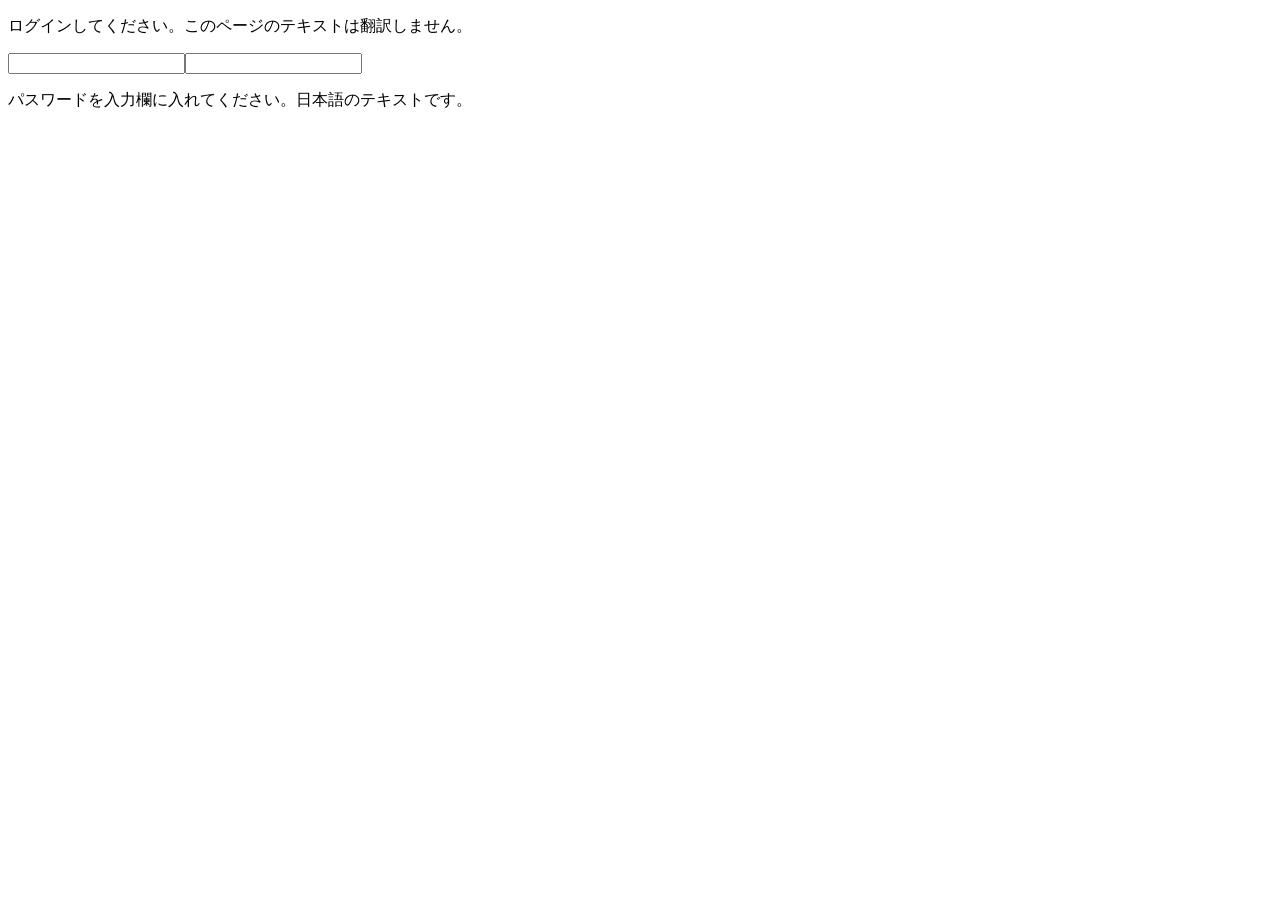
<file: ios/WebTests/login.html>
<!doctype html>
<html lang="ja"><head><meta charset="utf-8"><title>ログイン</title></head>
<body><main><p id="msg">ログインしてください。このページのテキストは翻訳しません。</p>
<form><input type="text" name="u"><input type="password" name="p"></form>
<p>パスワードを入力欄に入れてください。日本語のテキストです。</p></main></body></html>
</file>
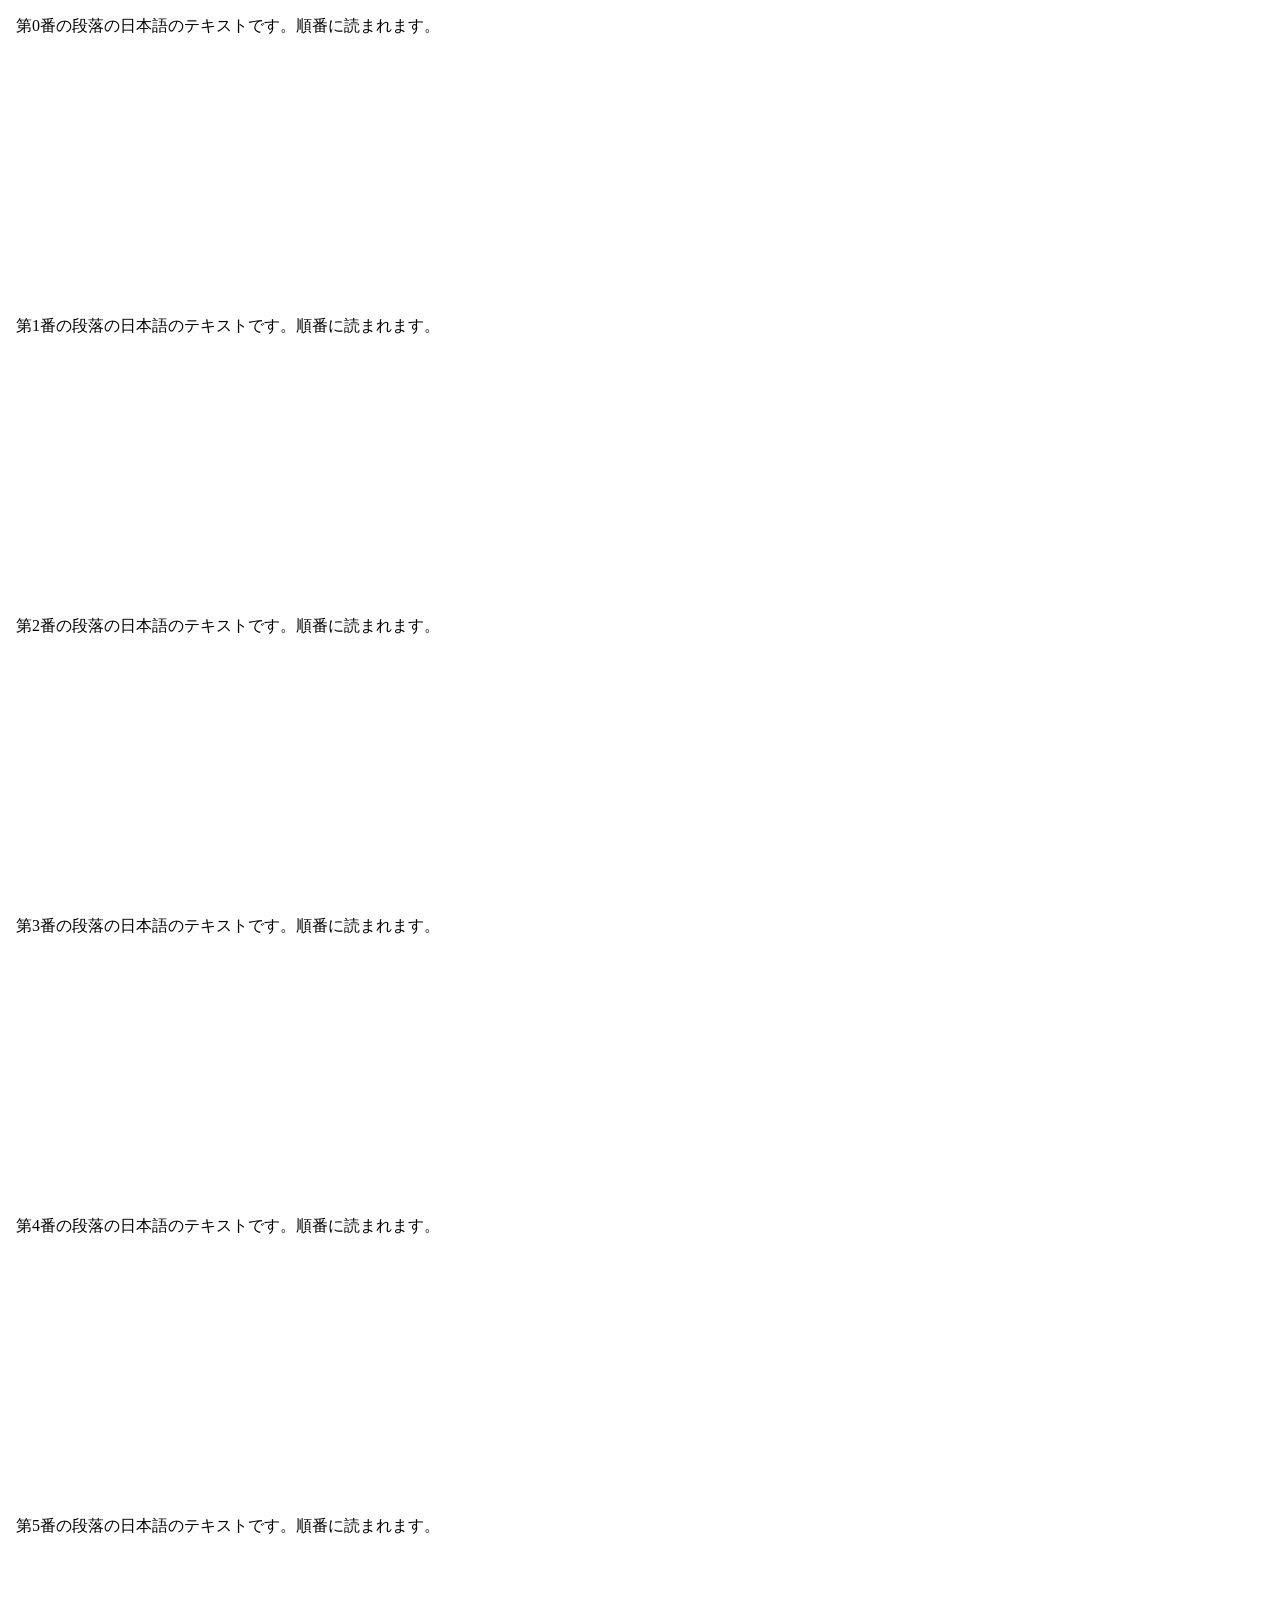
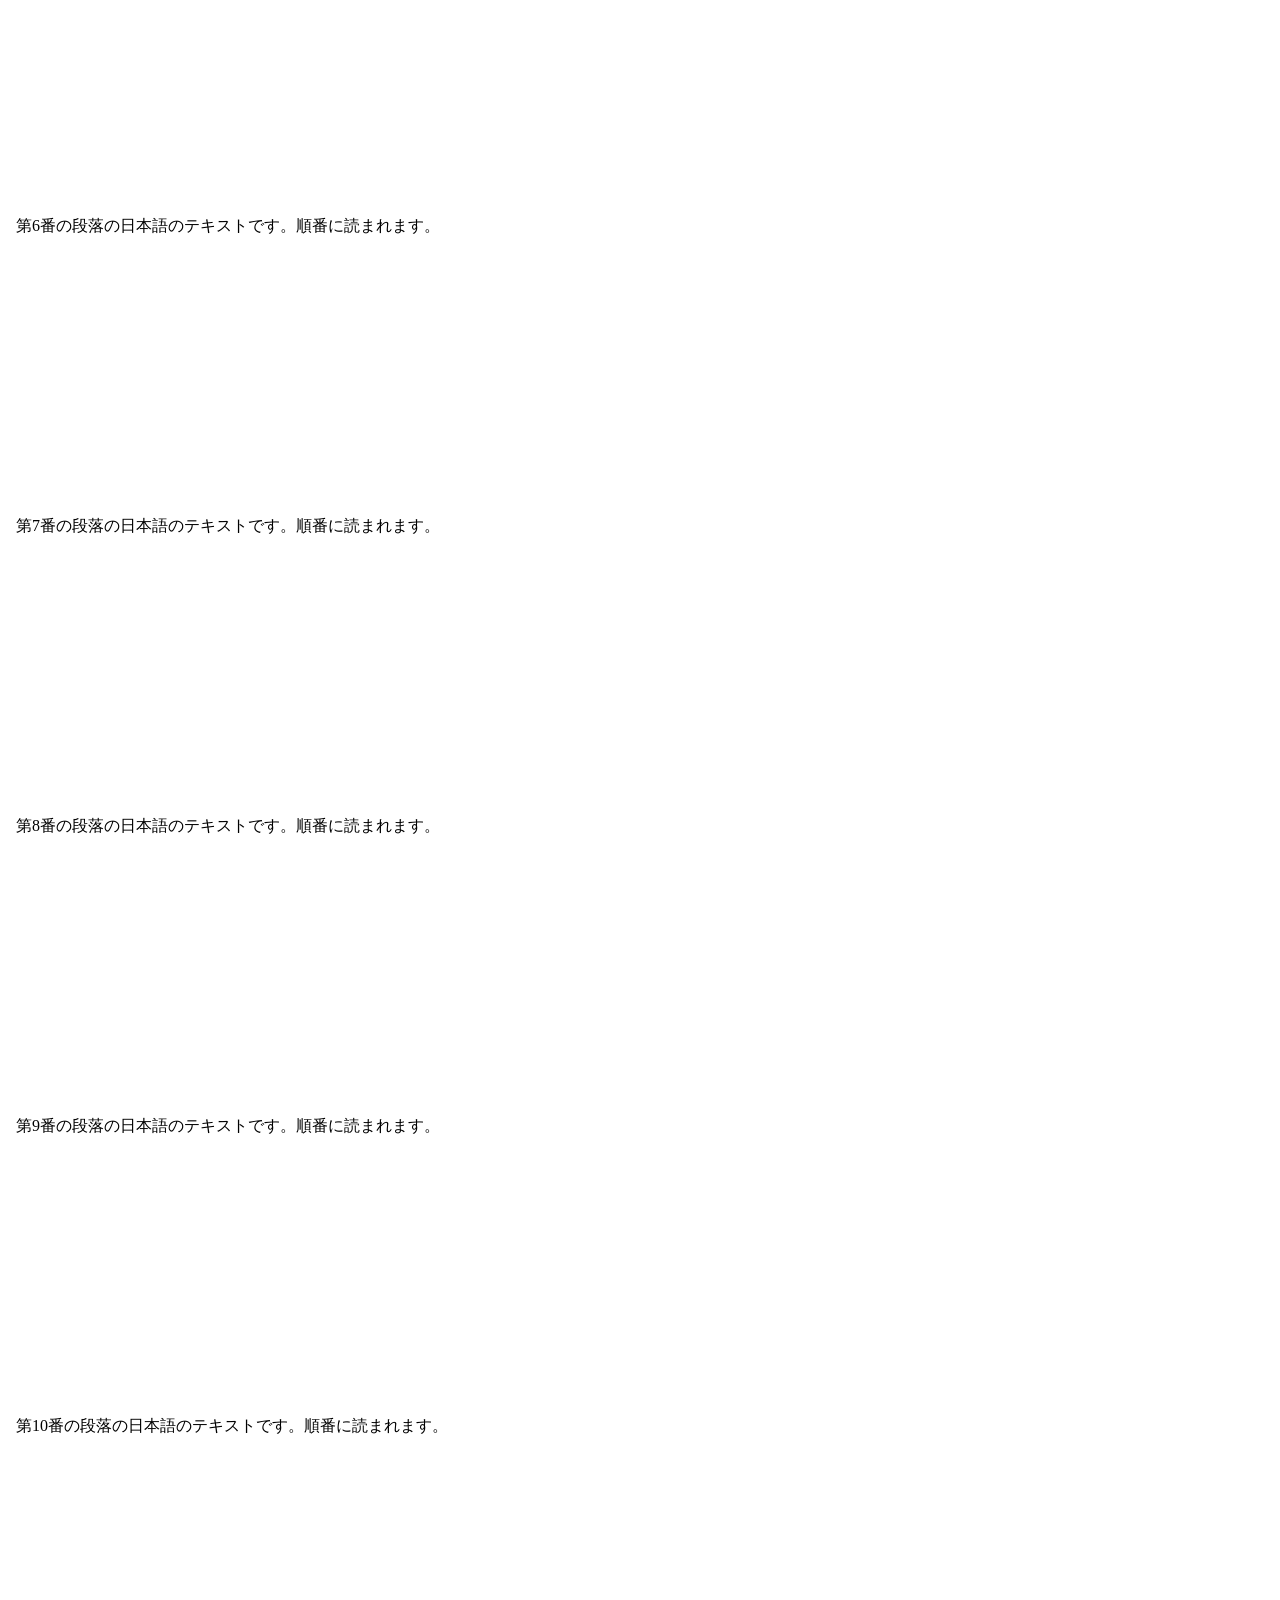
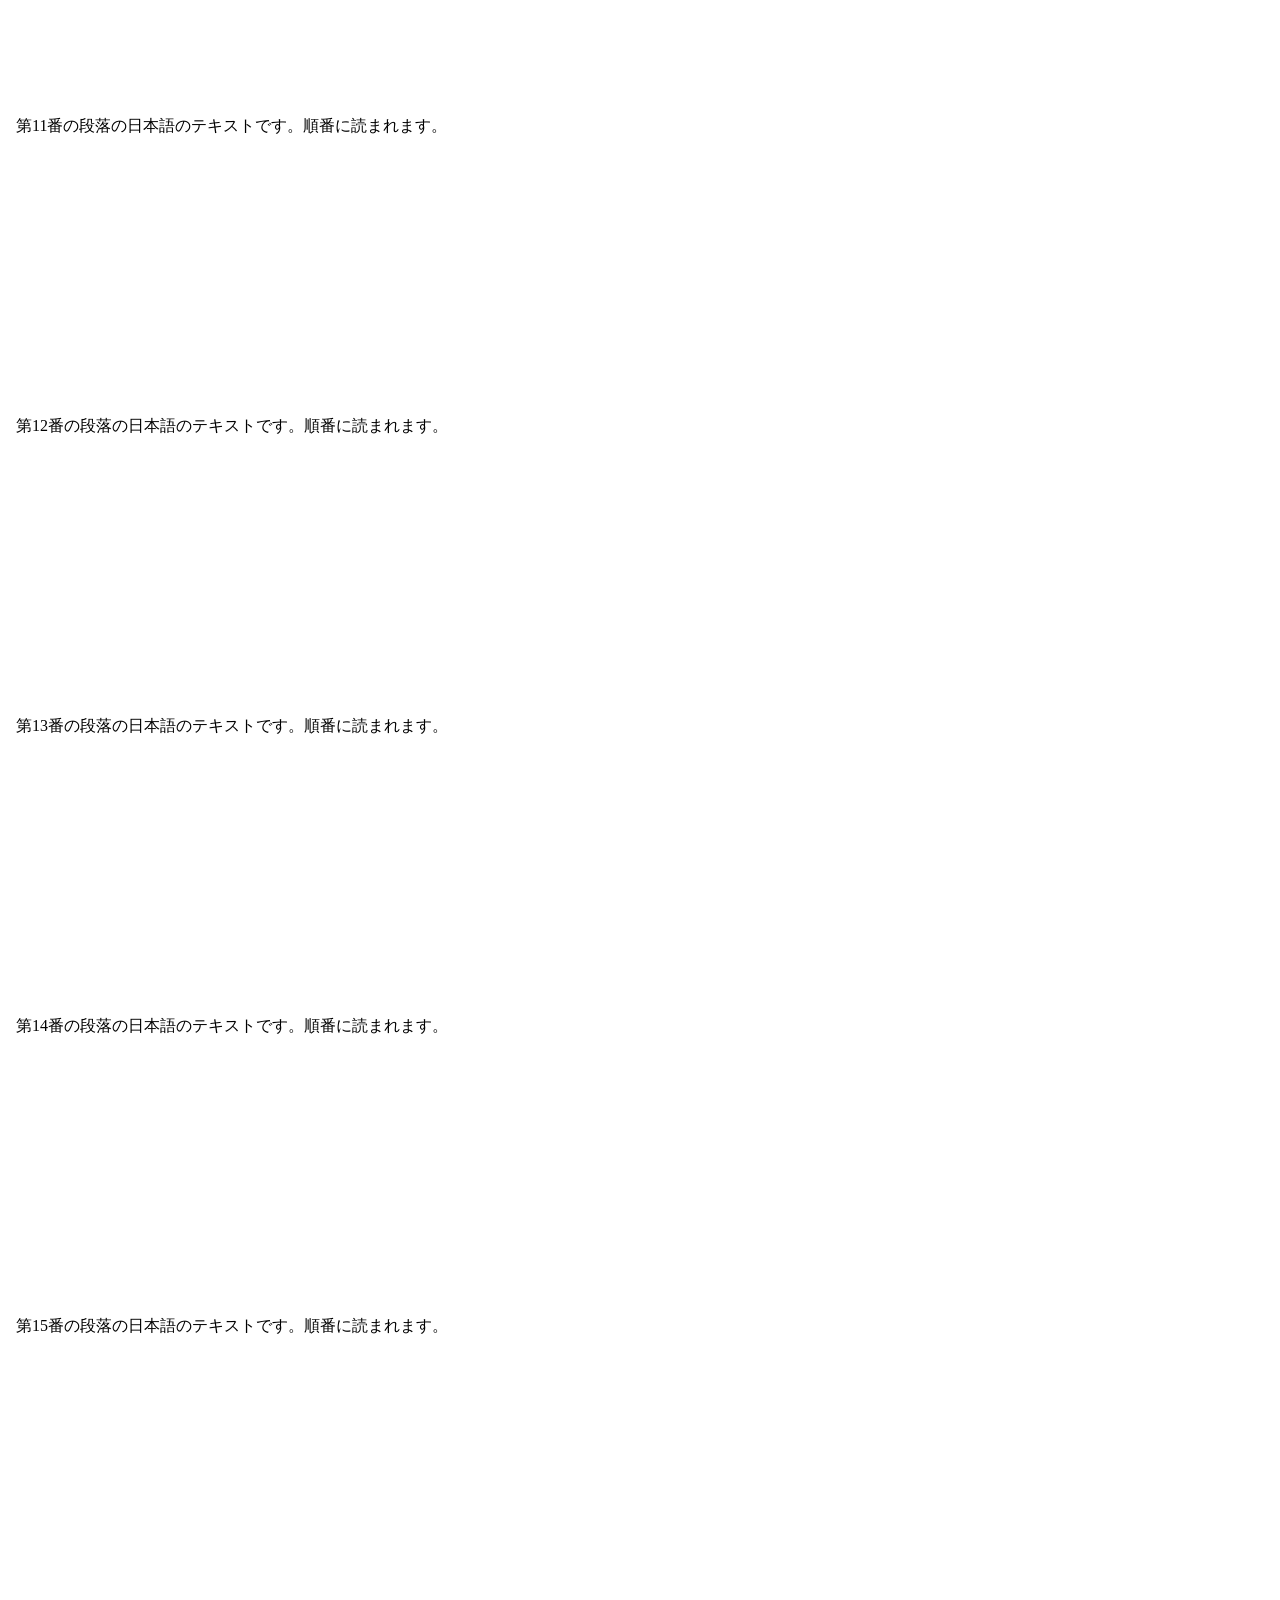
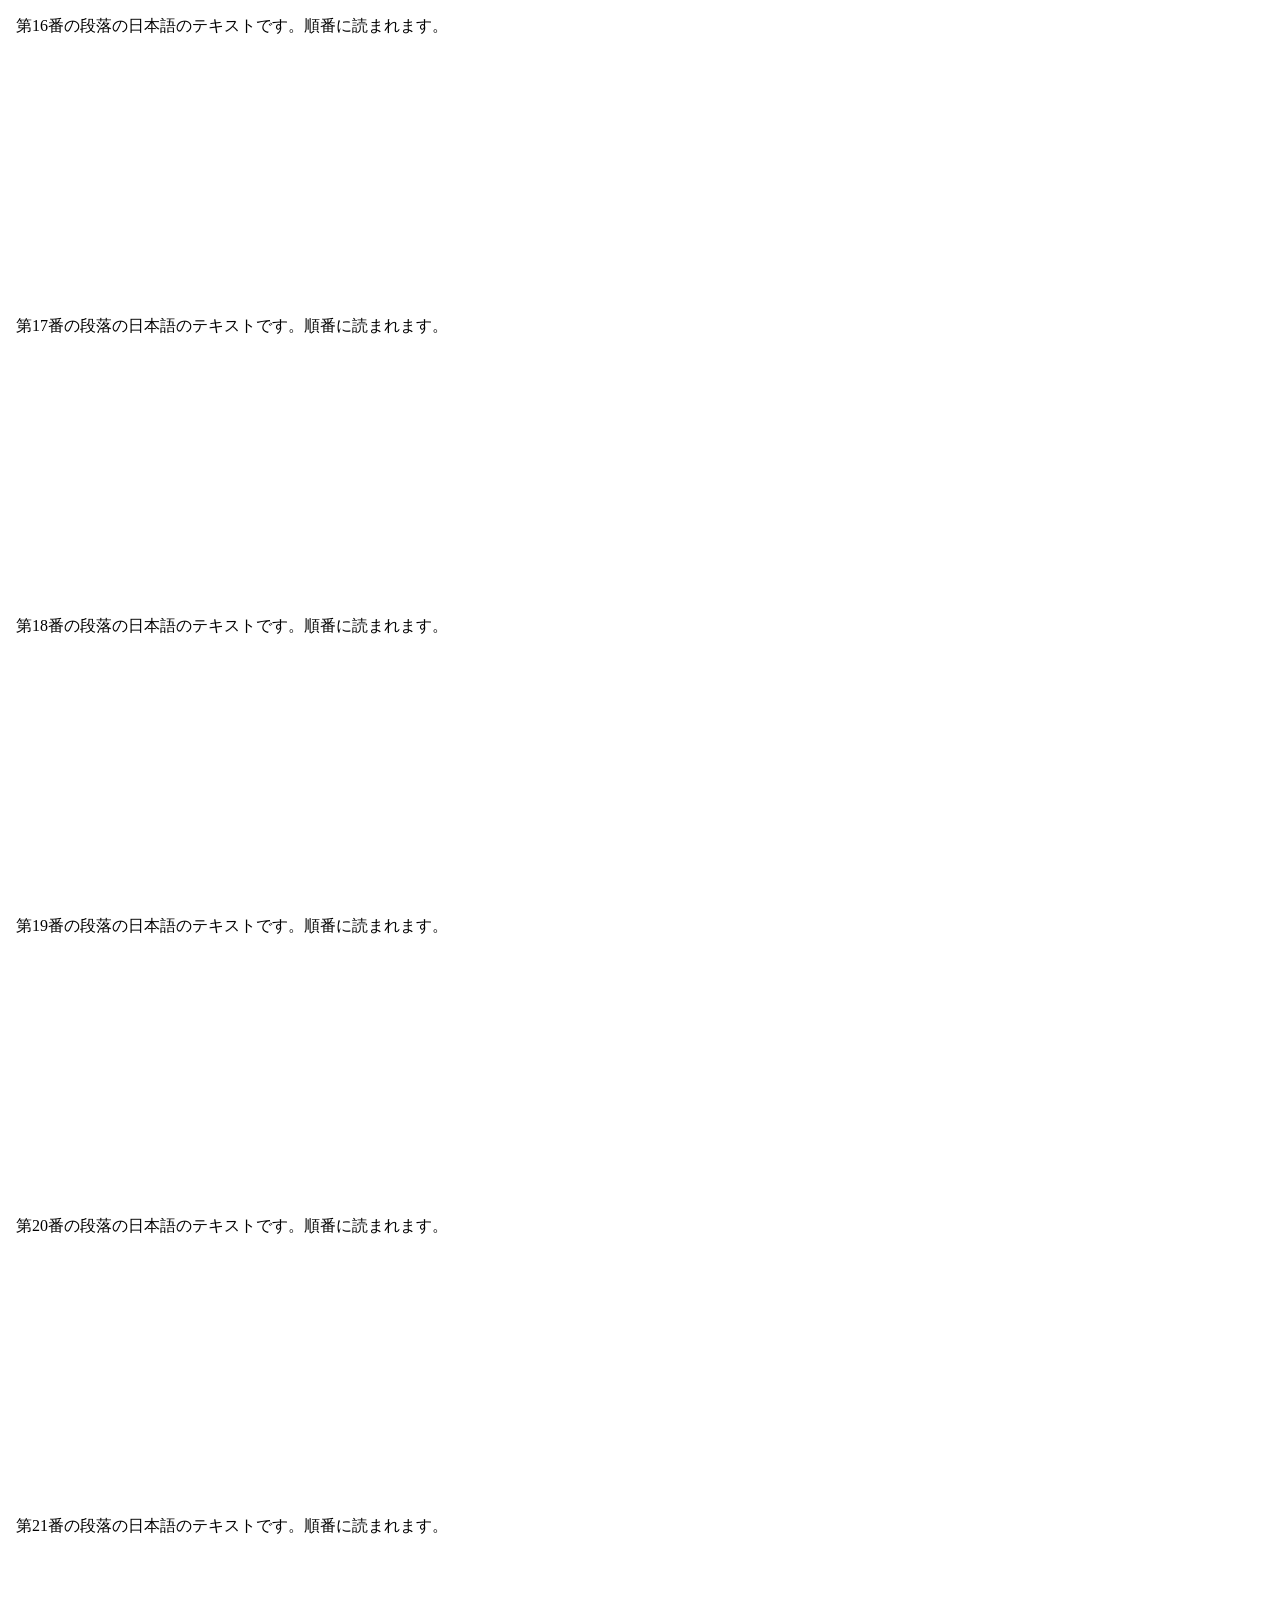
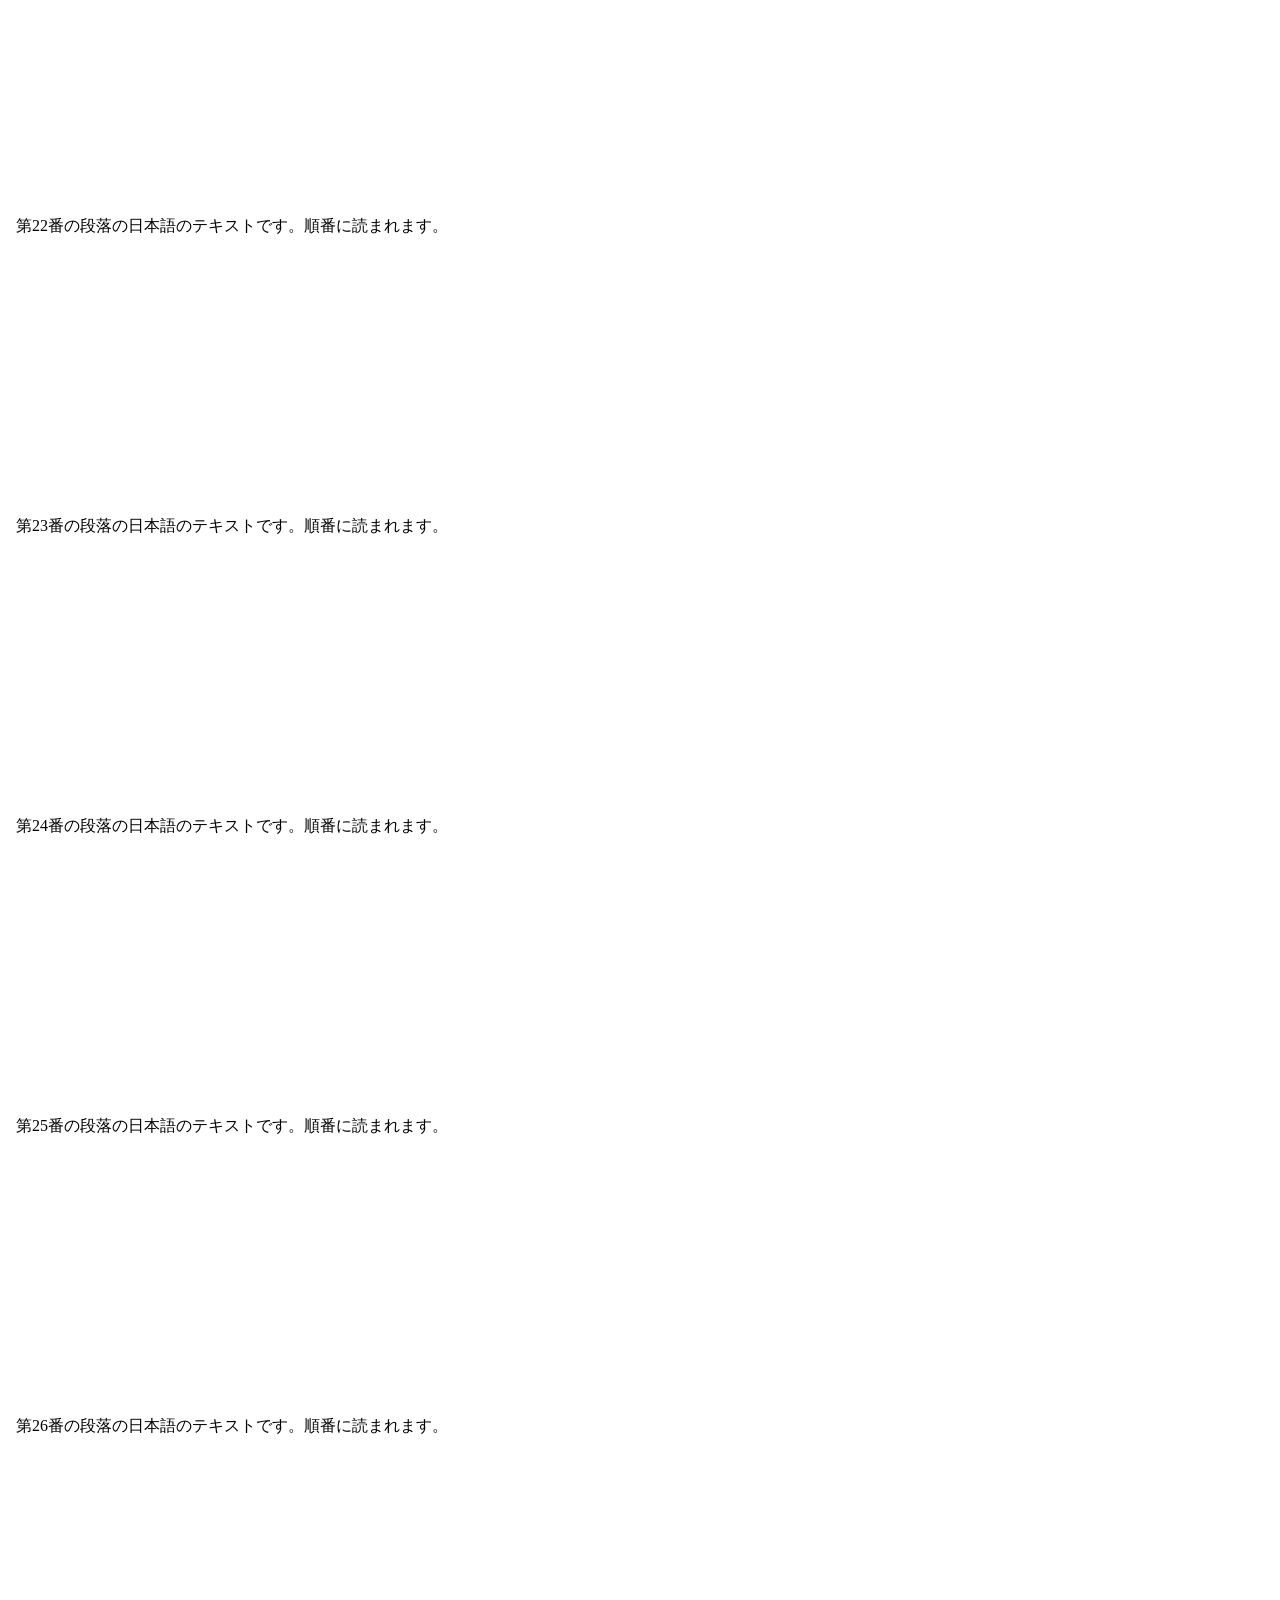
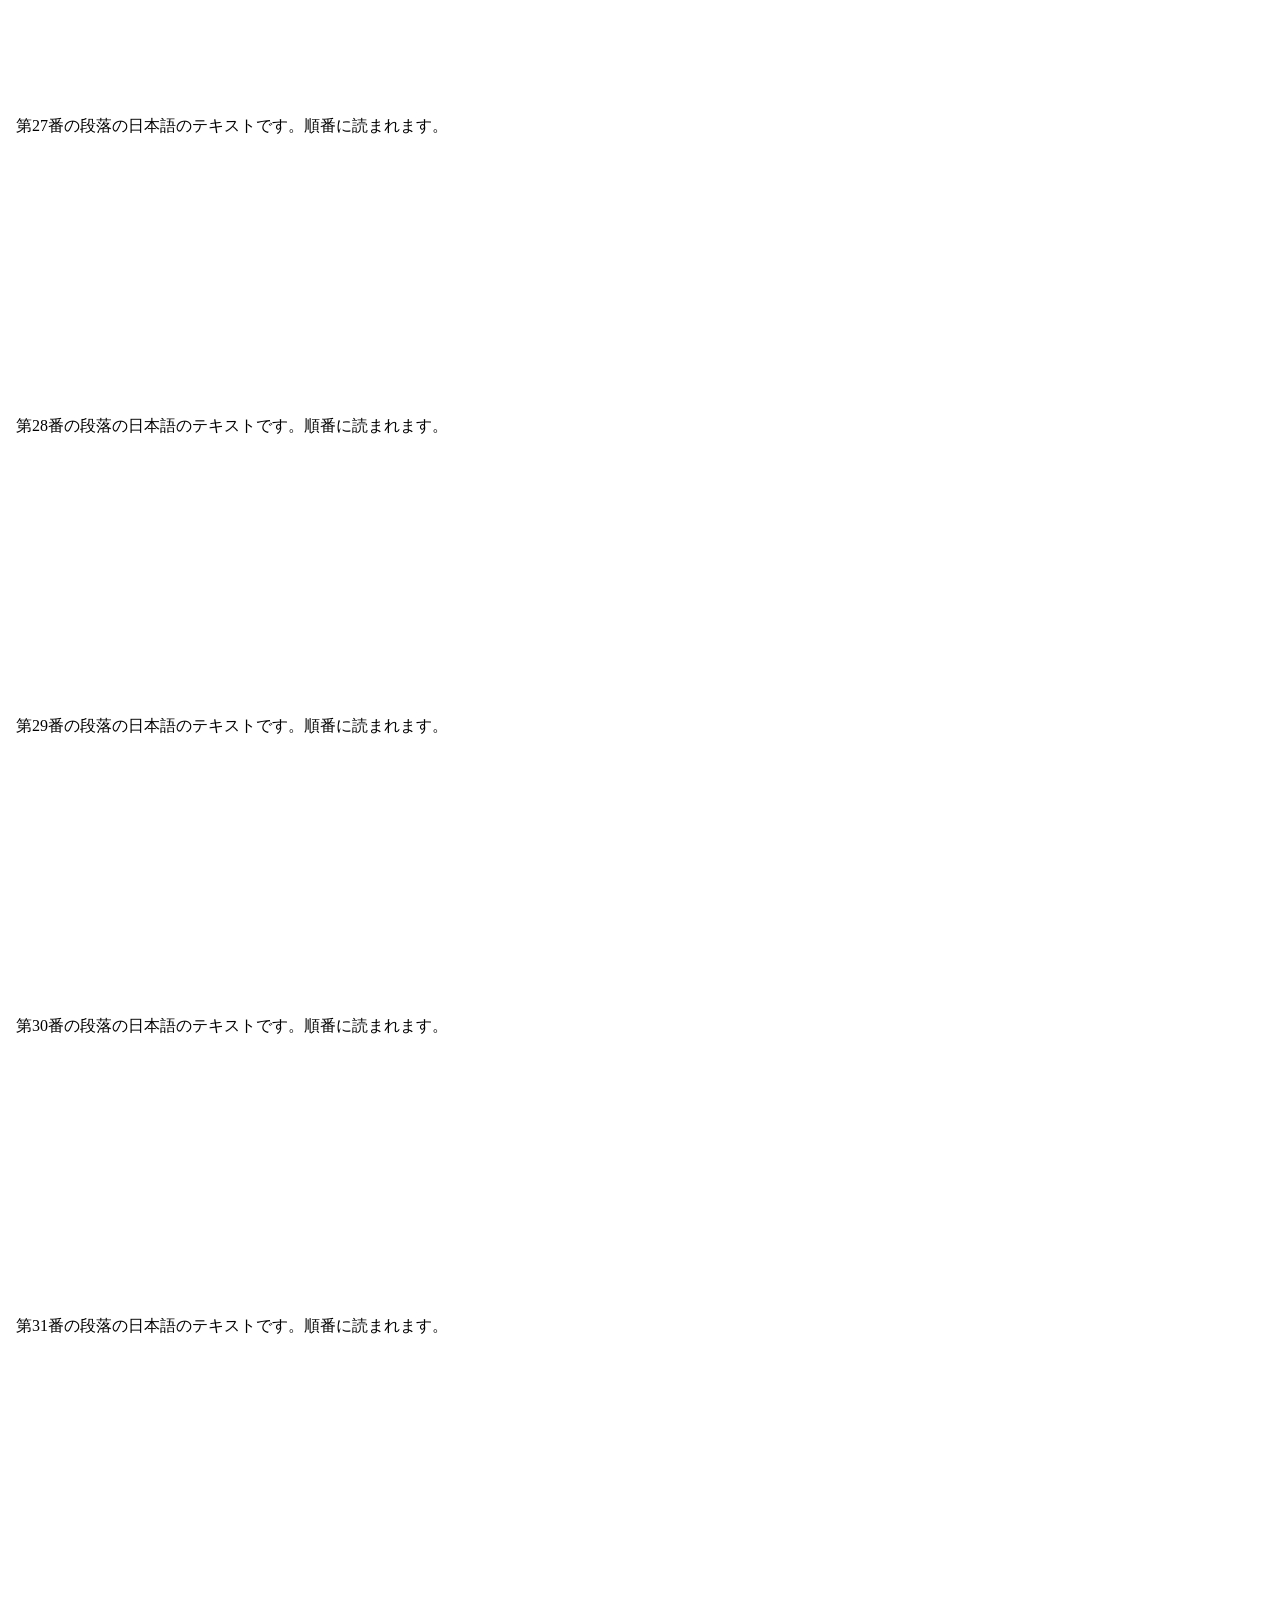
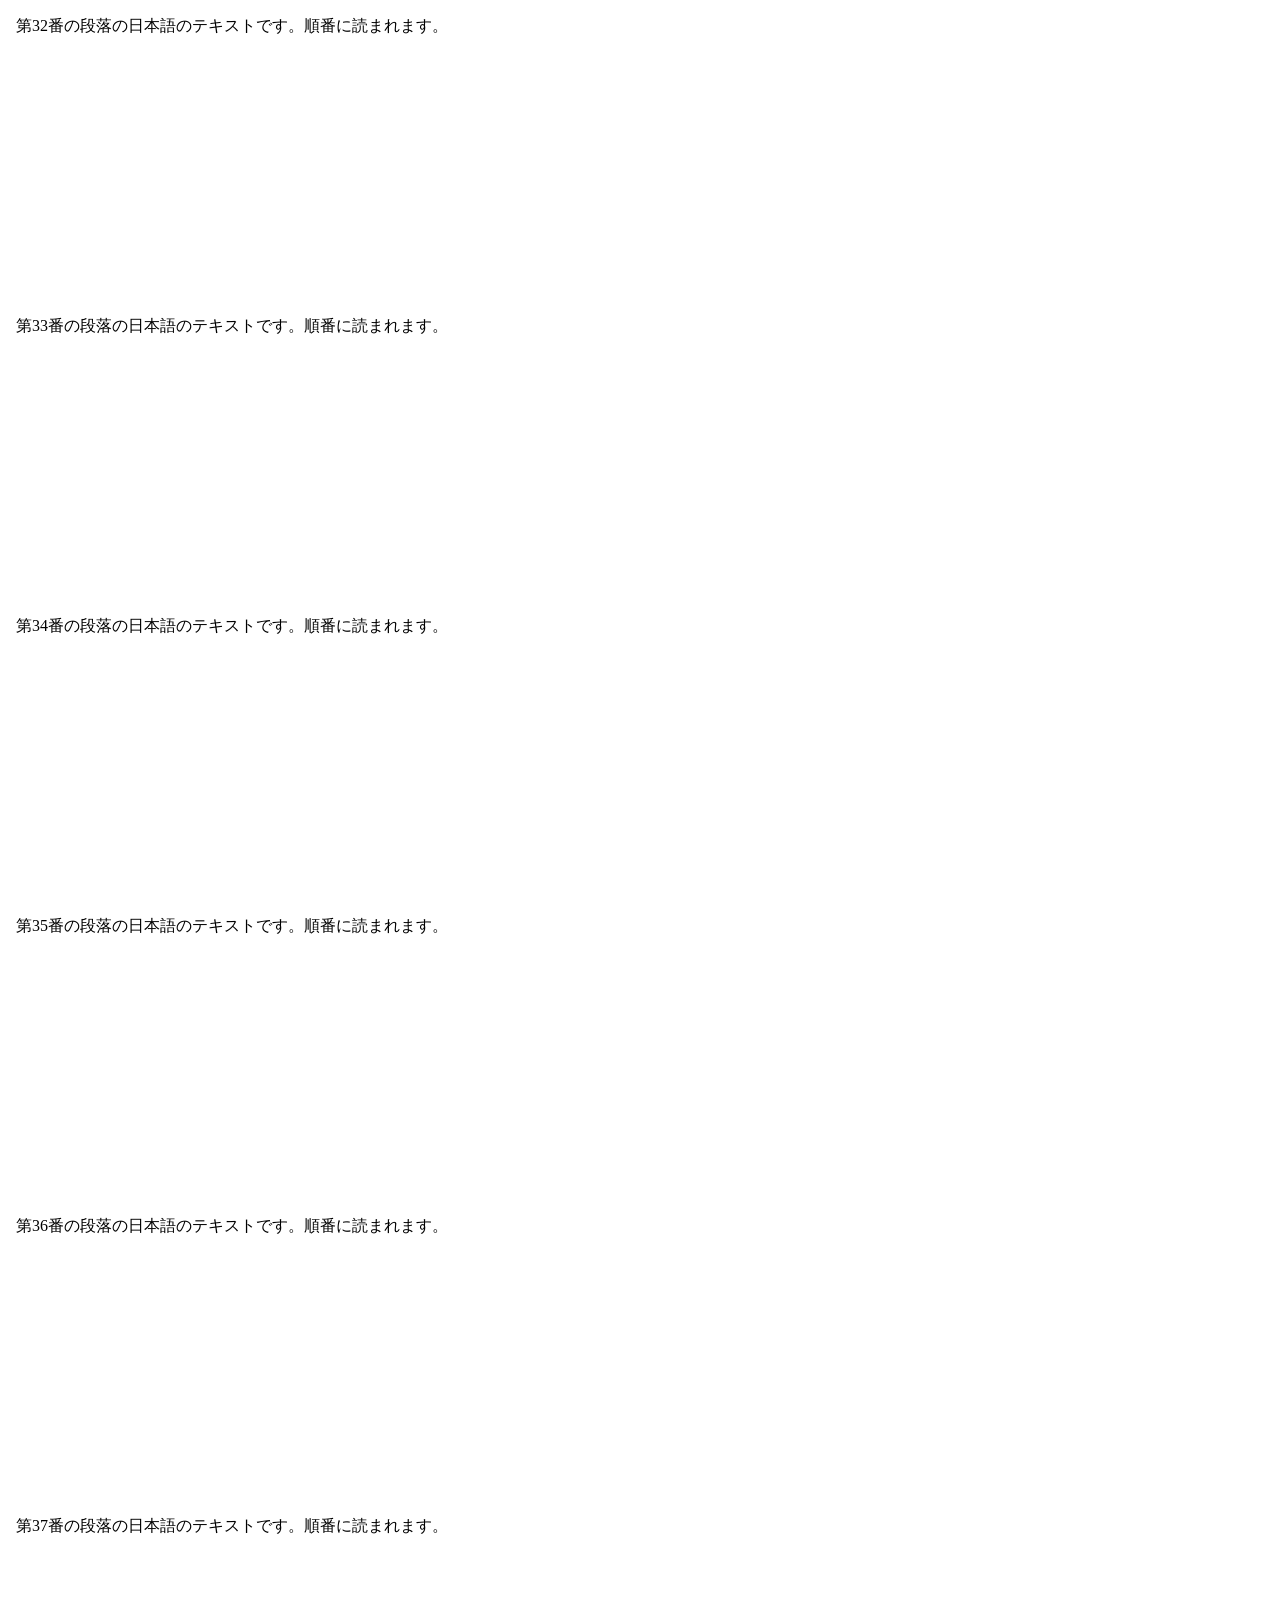
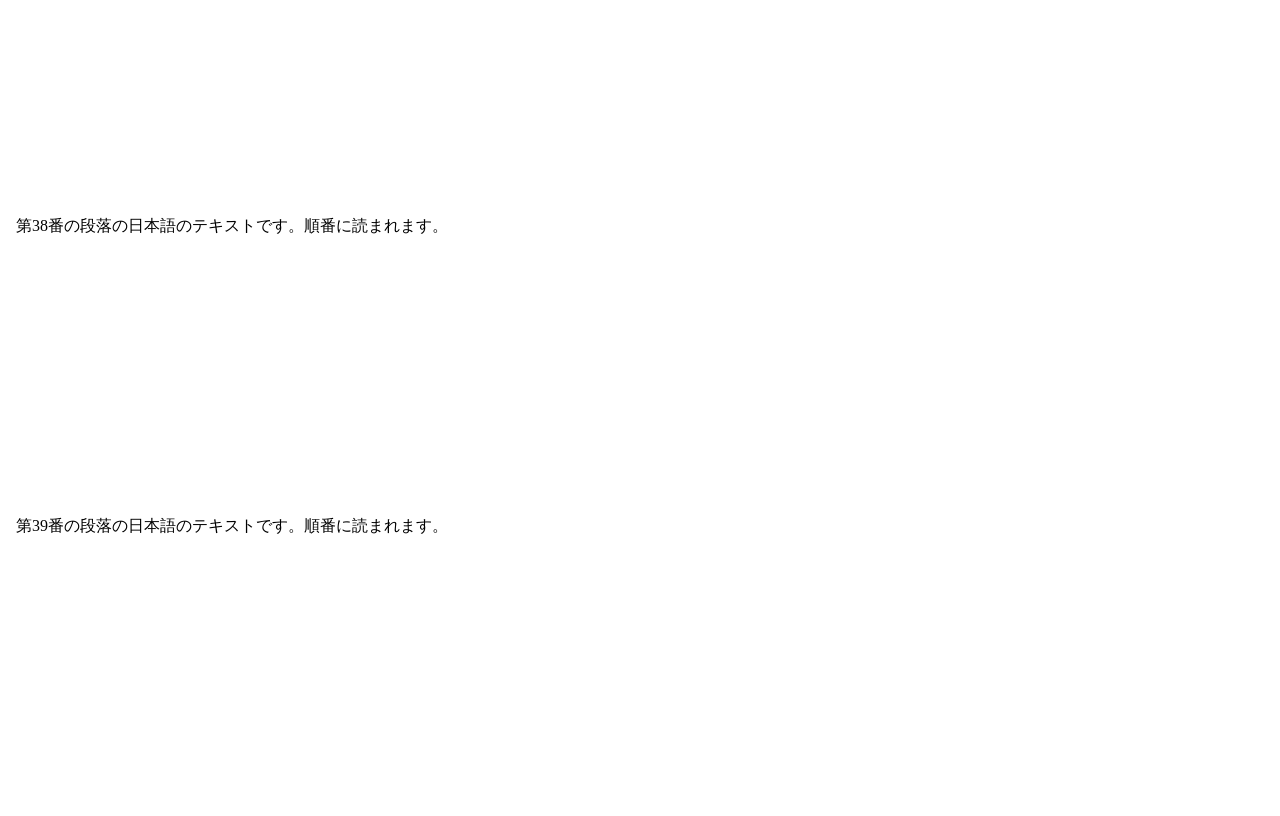
<file: ios/WebTests/scroll.html>
<!doctype html>
<html lang="ja"><head><meta charset="utf-8"><title>スクロール</title>
<style>p{height:300px;margin:0;padding:8px;box-sizing:border-box}</style></head>
<body><main id="m"></main>
<script>
  var m = document.getElementById("m");
  for (var i = 0; i < 40; i++) { var p = document.createElement("p"); p.id = "q" + i; p.textContent = "第" + i + "番の段落の日本語のテキストです。順番に読まれます。"; m.appendChild(p); }
</script></body></html>
</file>
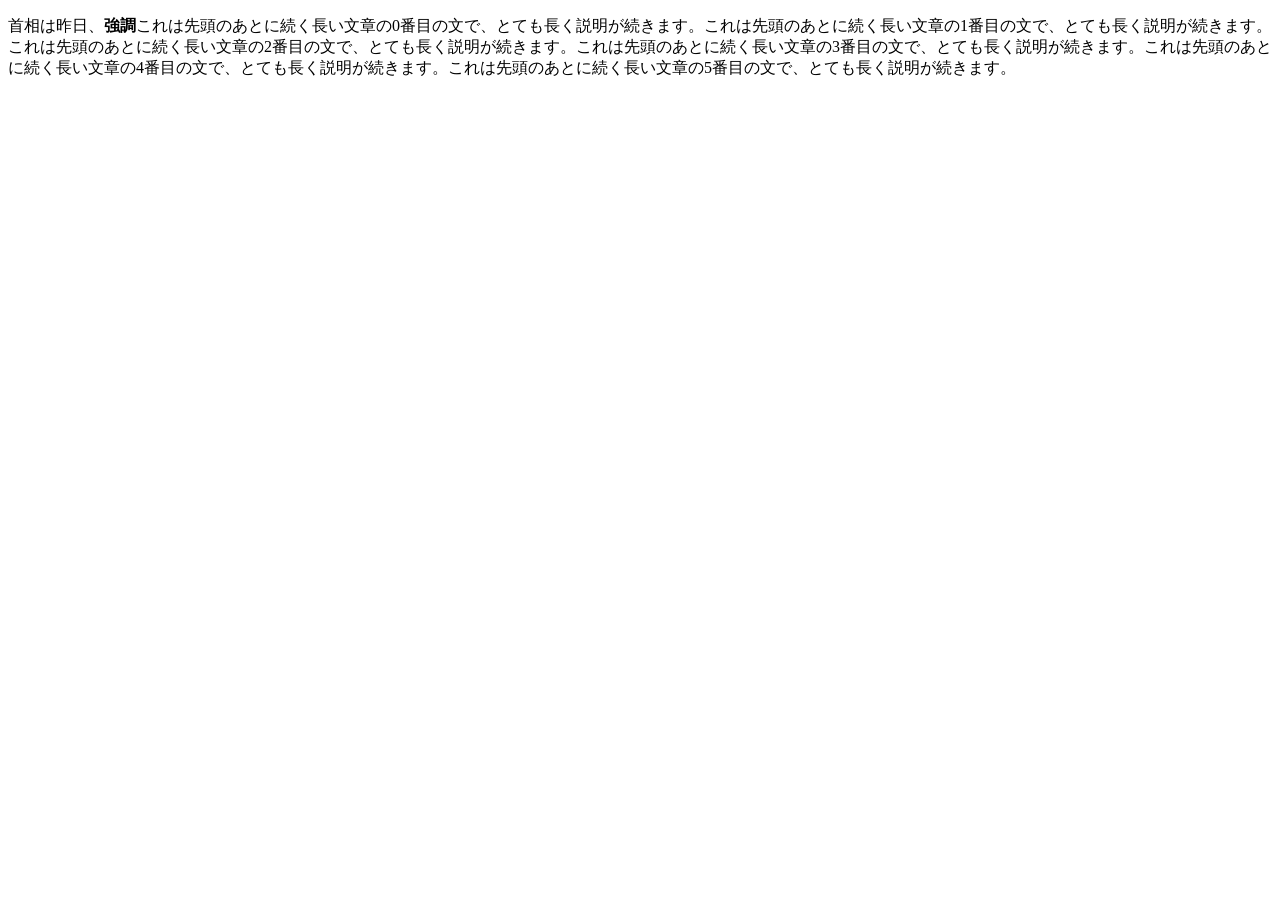
<file: ios/WebTests/shortfirst.html>
<!doctype html>
<html lang="ja"><head><meta charset="utf-8"><title>短い先頭ノード</title></head>
<body><main><p id="sf">首相は昨日、<b>強調</b></p></main>
<script>
  var p = document.getElementById("sf");
  var long = "";
  for (var i = 0; i < 6; i++) long += "これは先頭のあとに続く長い文章の" + i + "番目の文で、とても長く説明が続きます。";
  p.appendChild(document.createTextNode(long));
</script></body></html>
</file>
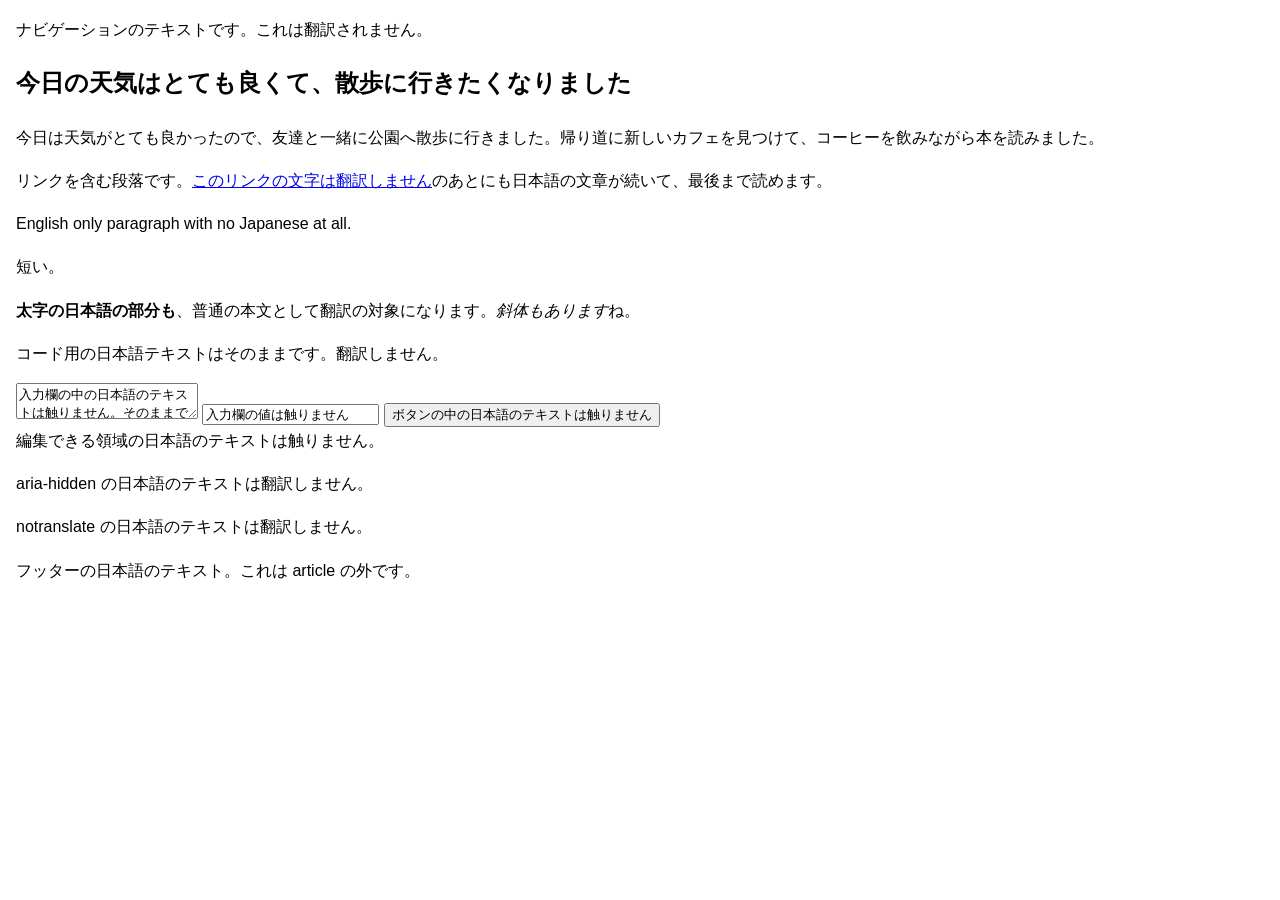
<file: ios/WebTests/static.html>
<!doctype html>
<html lang="ja"><head><meta charset="utf-8"><title>テスト記事</title>
<style>body{font:16px/1.7 sans-serif;margin:16px}</style></head>
<body>
<nav>ナビゲーションのテキストです。これは翻訳されません。</nav>
<article id="article">
  <h1>今日の天気はとても良くて、散歩に行きたくなりました</h1>
  <p id="p1">今日は天気がとても良かったので、友達と一緒に公園へ散歩に行きました。帰り道に新しいカフェを見つけて、コーヒーを飲みながら本を読みました。</p>
  <p id="p2">リンクを含む段落です。<a id="link" href="#x">このリンクの文字は翻訳しません</a>のあとにも日本語の文章が続いて、最後まで読めます。</p>
  <p id="p3">English only paragraph with no Japanese at all.</p>
  <p id="p4">短い。</p>
  <p id="p5"><b>太字の日本語の部分も</b>、普通の本文として翻訳の対象になります。<i>斜体もあります</i>ね。</p>
  <pre id="pre">コード用の日本語テキストはそのままです。翻訳しません。</pre>
  <textarea id="ta">入力欄の中の日本語のテキストは触りません。そのままです。</textarea>
  <input id="in" value="入力欄の値は触りません" />
  <button id="btn">ボタンの中の日本語のテキストは触りません</button>
  <div id="edit" contenteditable="true">編集できる領域の日本語のテキストは触りません。</div>
  <p id="hid" aria-hidden="true">aria-hidden の日本語のテキストは翻訳しません。</p>
  <p id="hid2" hidden>hidden 属性の日本語のテキストは翻訳しません。</p>
  <p id="nt" class="notranslate">notranslate の日本語のテキストは翻訳しません。</p>
</article>
<footer>フッターの日本語のテキスト。これは article の外です。</footer>
<script>window.__pageScriptRan = true;</script>
</body></html>
</file>
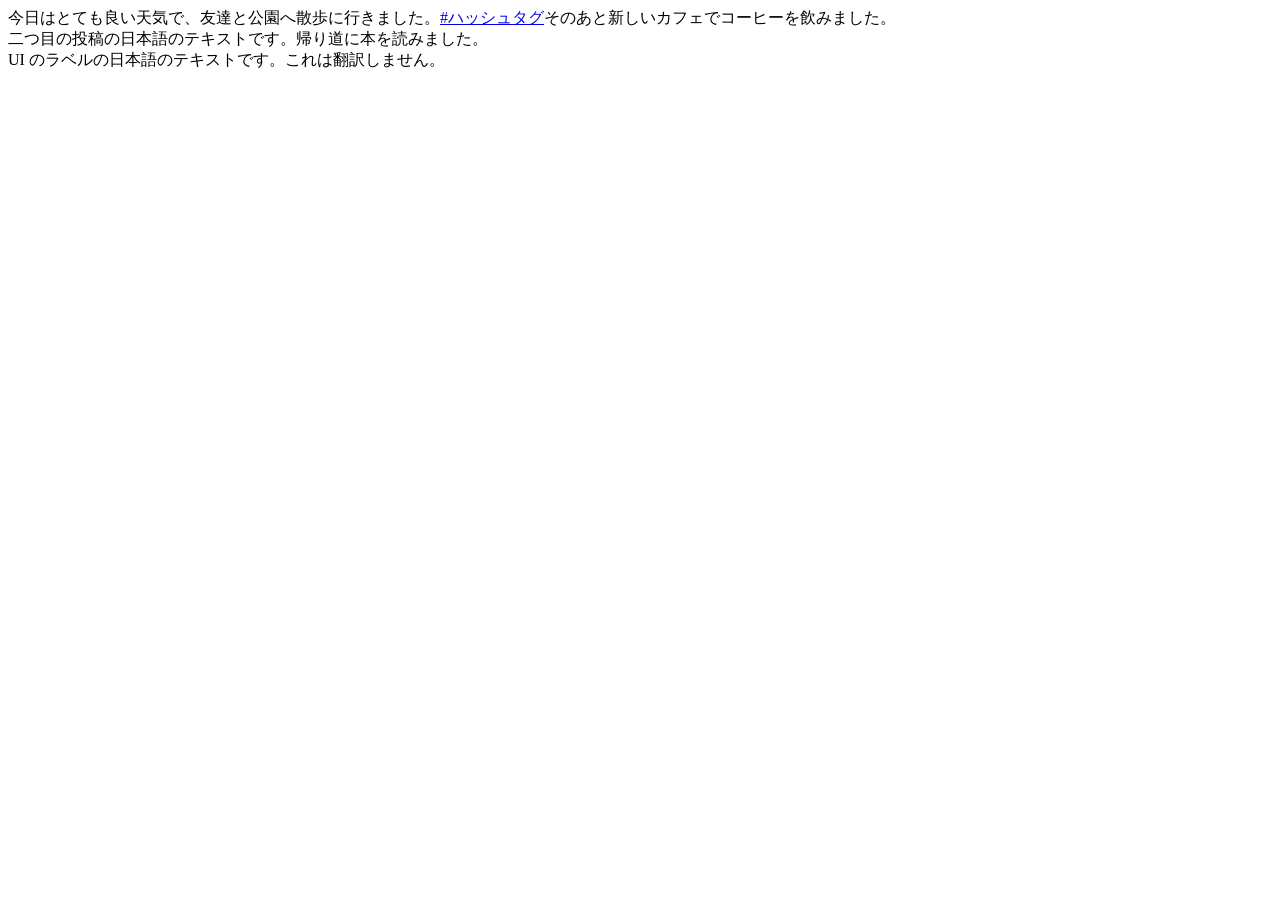
<file: ios/WebTests/xlike.html>
<!doctype html>
<html lang="ja"><head><meta charset="utf-8"><title>X風</title></head>
<body><main>
<article data-testid="tweet"><div data-testid="tweetText"><span id="t1">今日はとても良い天気で、友達と公園へ散歩に行きました。</span><a href="#h">#ハッシュタグ</a><span id="t1b">そのあと新しいカフェでコーヒーを飲みました。</span></div></article>
<article data-testid="tweet"><div data-testid="tweetText"><span id="t2">二つ目の投稿の日本語のテキストです。帰り道に本を読みました。</span></div></article>
<div id="chrome">UI のラベルの日本語のテキストです。これは翻訳しません。</div>
</main></body></html>
</file>
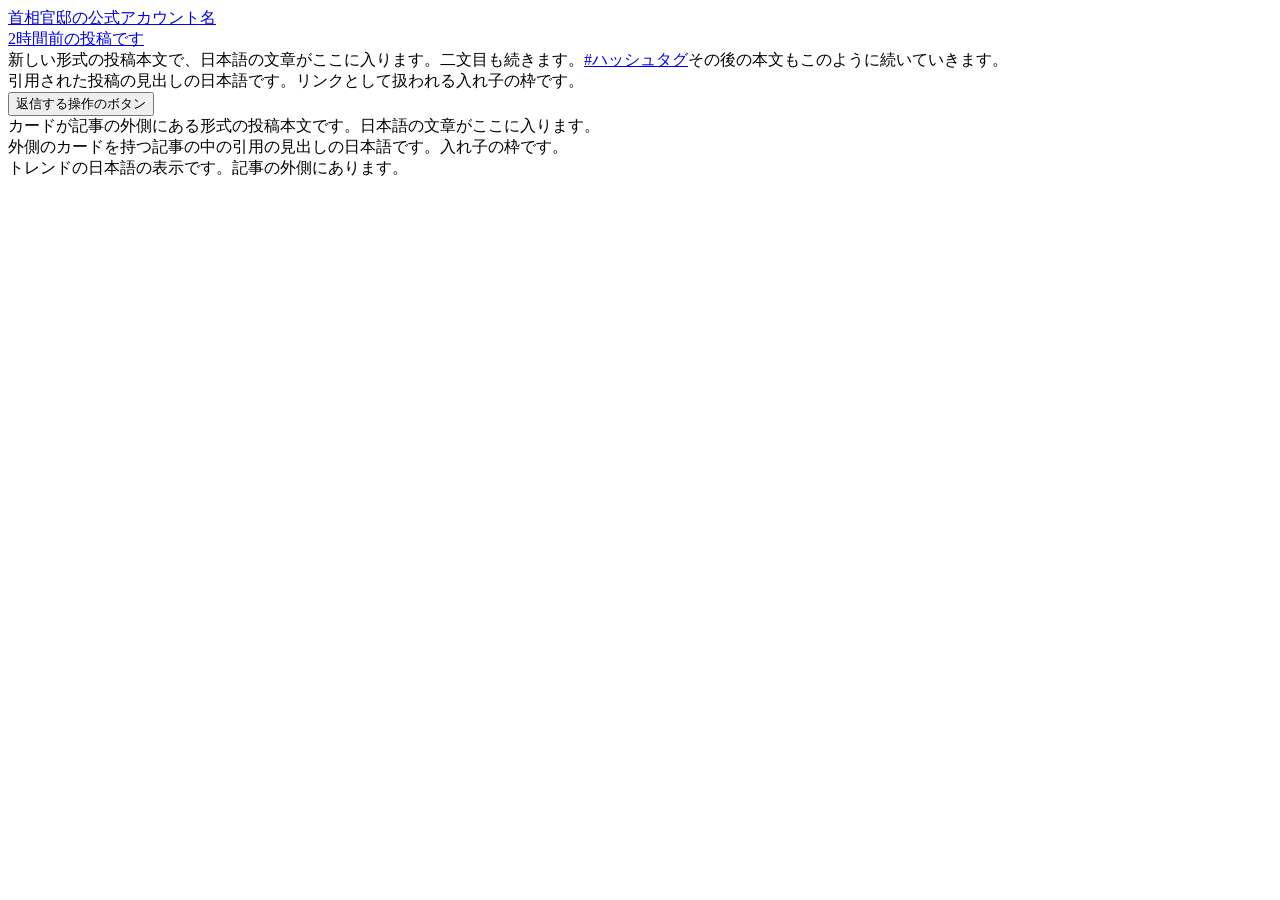
<file: ios/WebTests/xlike2.html>
<!doctype html>
<html lang="ja"><head><meta charset="utf-8"><title>X風（新しいマークアップ）</title></head>
<body><main>
<article><div role="link" tabindex="0"><div><a href="#u"><div dir="ltr"><span id="name">首相官邸の公式アカウント名</span></div></a><a href="#t"><time id="tm">2時間前の投稿です</time></a></div>
<div><div><div dir="auto"><span id="b1">新しい形式の投稿本文で、日本語の文章がここに入ります。二文目も続きます。</span><a href="#h">#ハッシュタグ</a><span id="b1b">その後の本文もこのように続いていきます。</span></div></div></div>
<div role="link" tabindex="0" id="quote"><div dir="auto"><span id="qt">引用された投稿の見出しの日本語です。リンクとして扱われる入れ子の枠です。</span></div></div>
<div role="group"><button id="btn" type="button">返信する操作のボタン</button></div></div></article>
<div role="link" tabindex="0" id="card2"><article><div><div dir="auto"><span id="b2">カードが記事の外側にある形式の投稿本文です。日本語の文章がここに入ります。</span></div></div>
<div role="link" id="quote2"><div dir="auto"><span id="qt2">外側のカードを持つ記事の中の引用の見出しの日本語です。入れ子の枠です。</span></div></div></article></div>
<aside id="trend"><div dir="auto"><span>トレンドの日本語の表示です。記事の外側にあります。</span></div></aside>
</main></body></html>
</file>
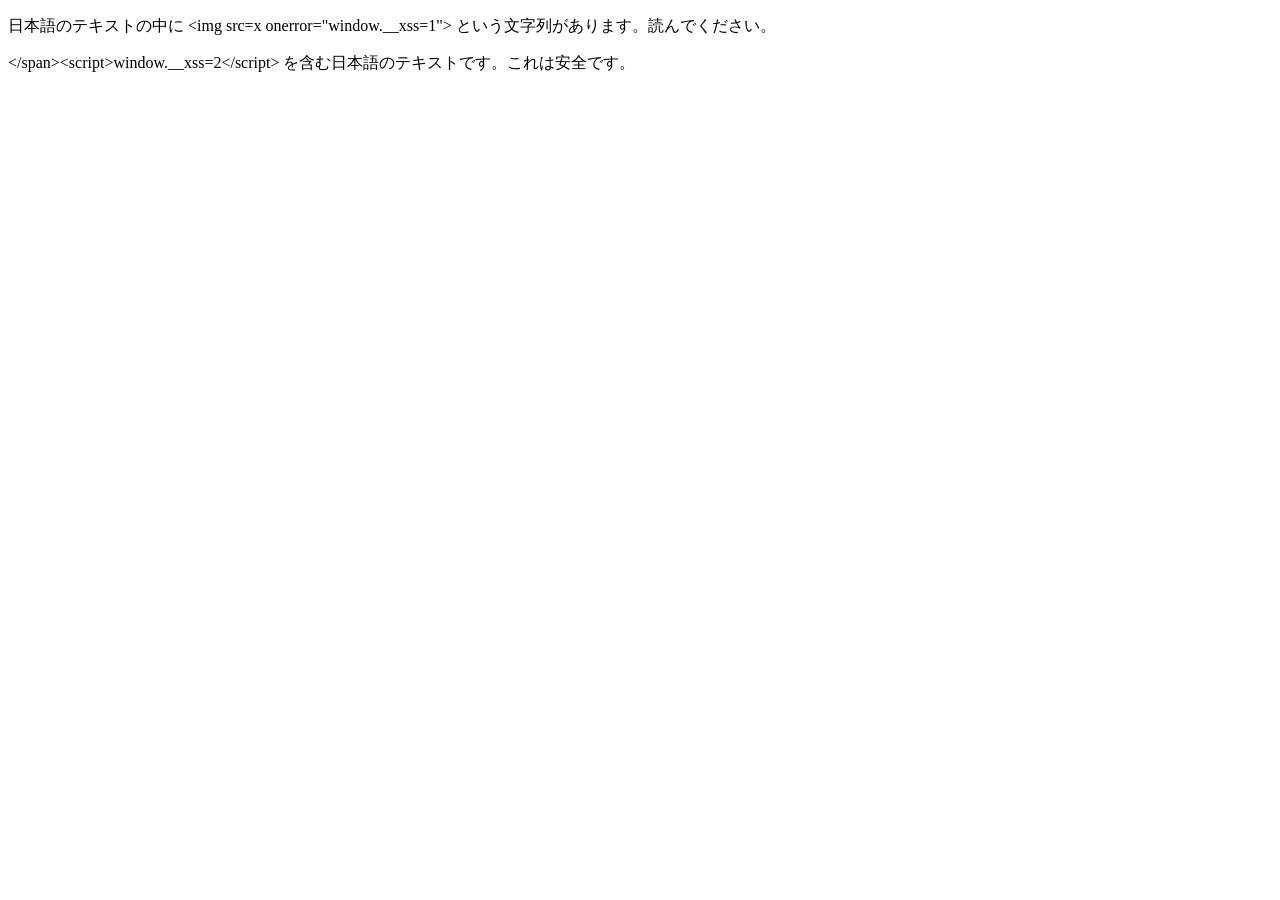
<file: ios/WebTests/xss.html>
<!doctype html>
<html lang="ja"><head><meta charset="utf-8"><title>XSS</title></head>
<body><main>
<p id="x1">日本語のテキストの中に &lt;img src=x onerror="window.__xss=1"&gt; という文字列があります。読んでください。</p>
<p id="x2">&lt;/span&gt;&lt;script&gt;window.__xss=2&lt;/script&gt; を含む日本語のテキストです。これは安全です。</p>
</main></body></html>
</file>
